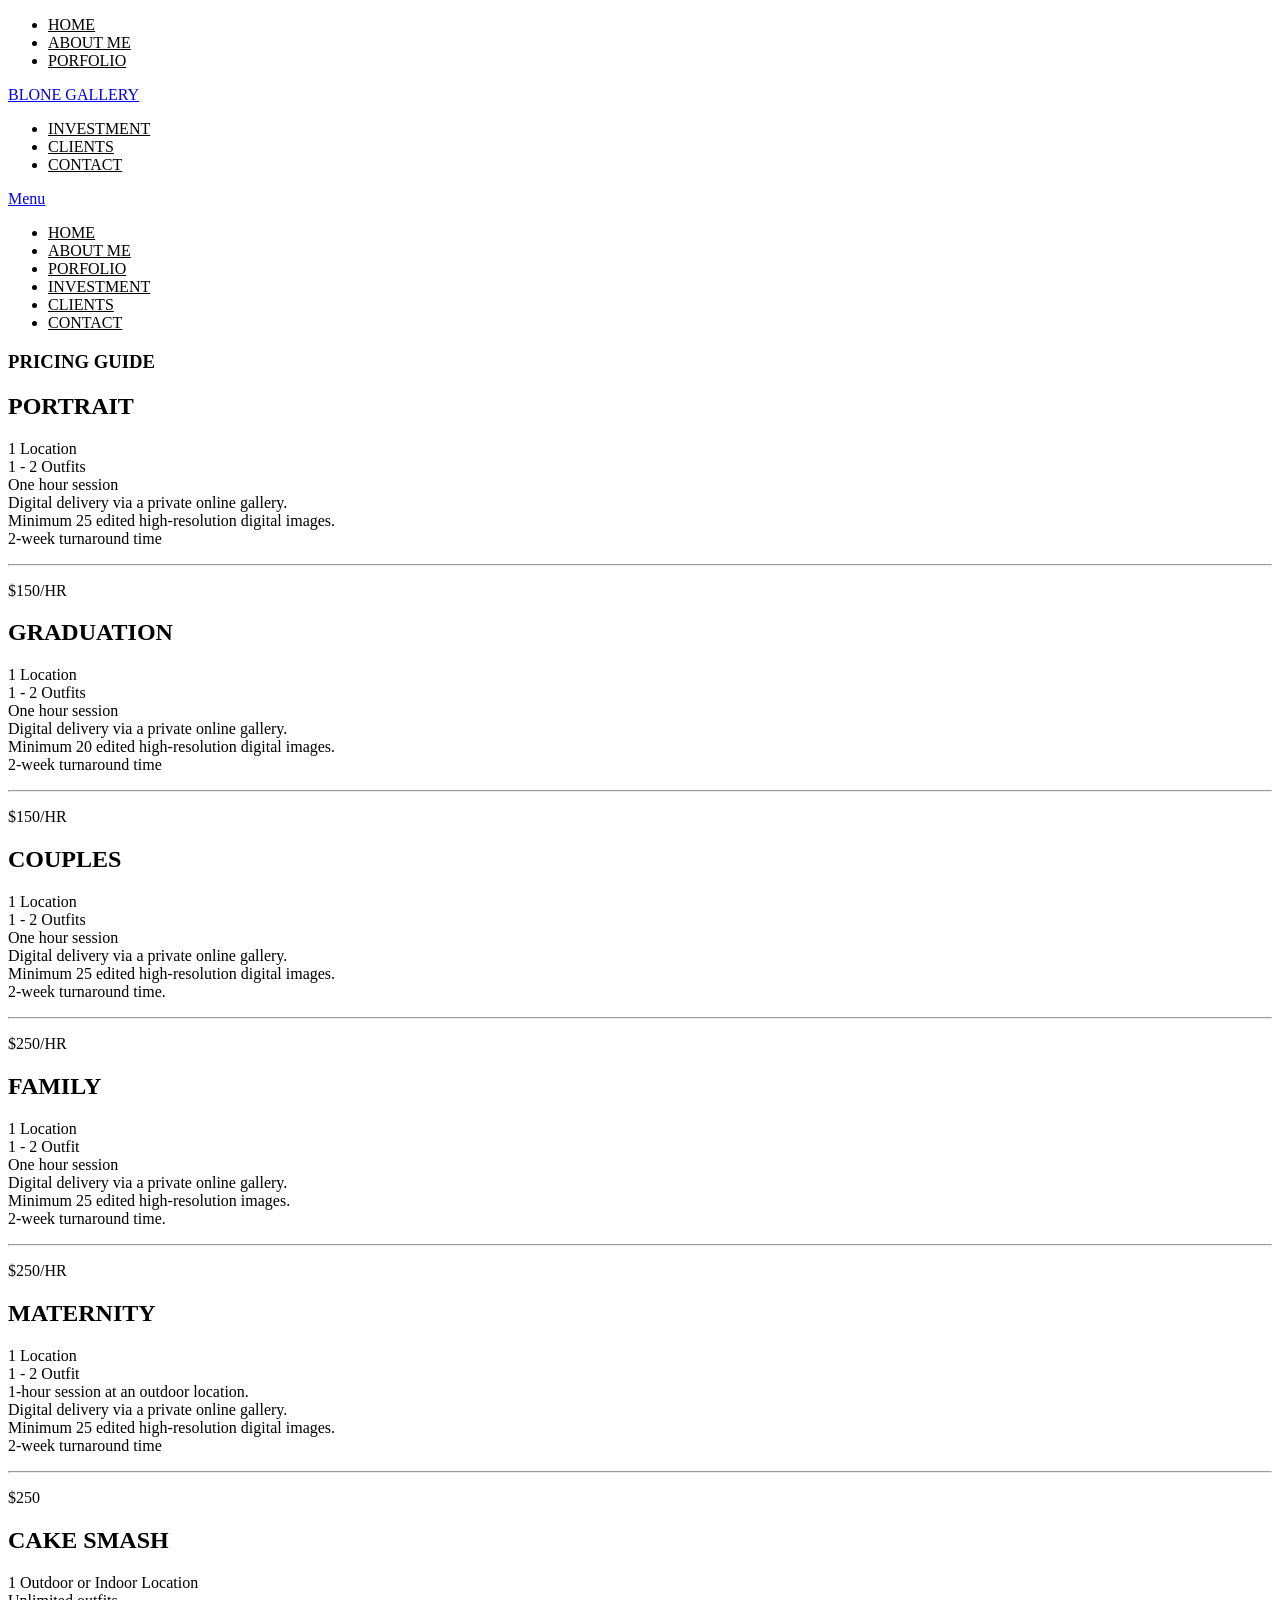
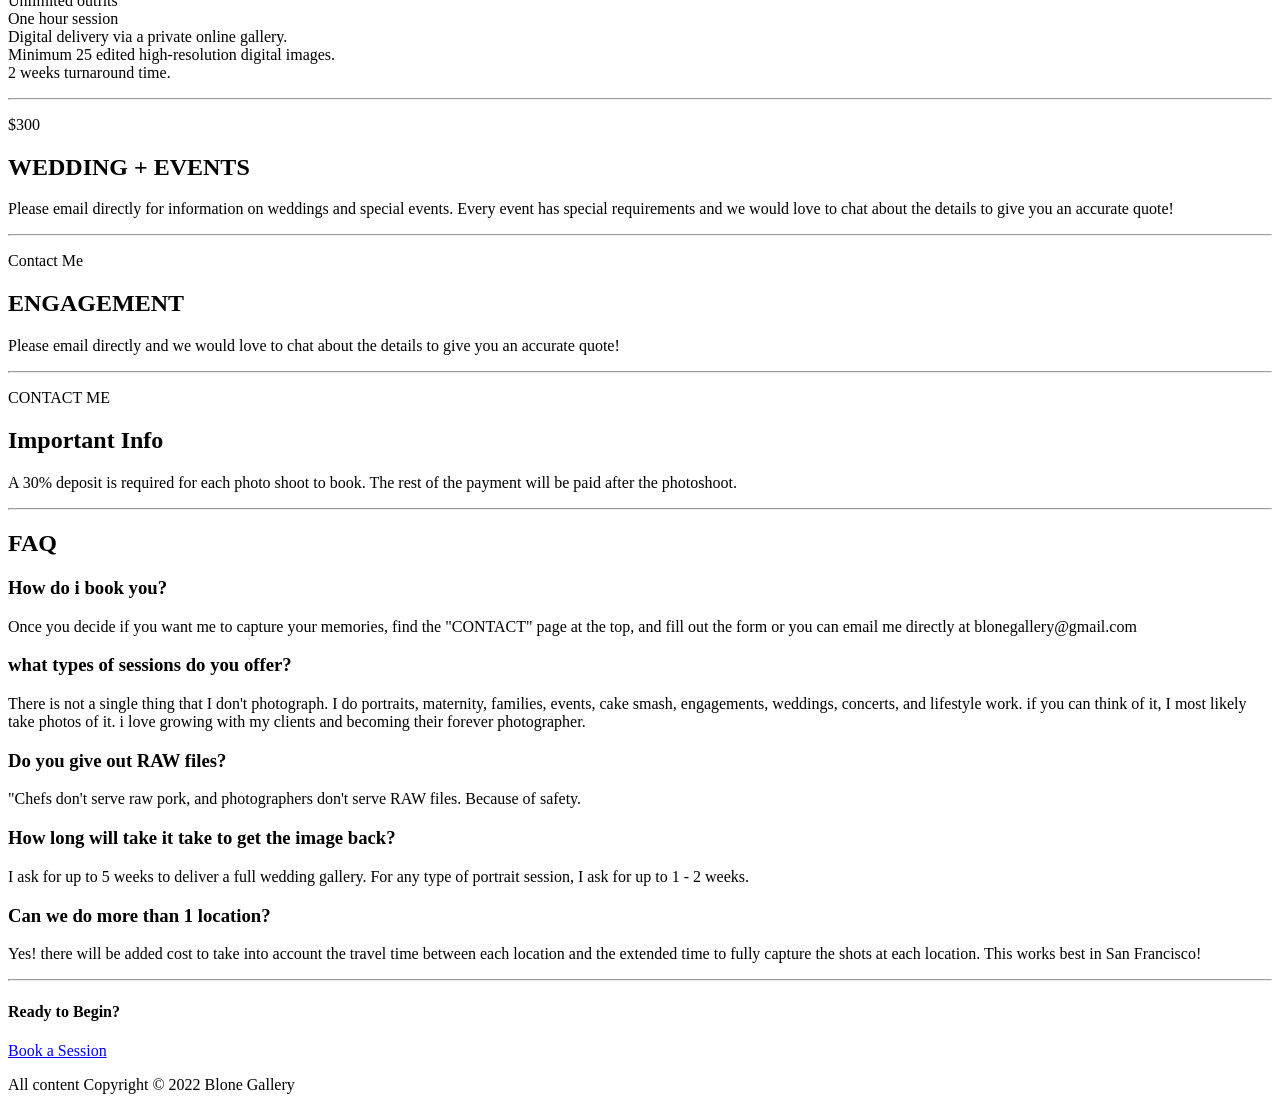
<file: pricing12.html>
<!DOCTYPE html>
<html lang="en">
<head>
<meta name="generator" content="Pixieset" />
<meta charset="utf-8">
<meta http-equiv="X-UA-Compatible" content="IE=edge">
<meta name="viewport" content="width=device-width, initial-scale=1">
<meta name="csrf-token" content="ivOZqL5akhRdhBI3IEq1fqHLJQZQsSc64mH3Uzvh" />
<title>Investment - Blone Gallery</title>
<link rel="canonical" href="https://www.blonegallery.com/investment/" />
<meta property="og:site_name" content="Blone Gallery" />
<meta property="og:title" content="Investment - Blone Gallery" />
<meta property="og:url" content="https://www.blonegallery.com/investment/" />
<meta property="og:type" content="website" />
<meta property="og:image" content="https://images-pw.pixieset.com/elementfield/813293171/_DSC9825-4b93a289.jpg" />
<meta property="og:image:width" content="4000" />
<meta property="og:image:height" content="6000" />
<meta itemprop="name" content="Investment - Blone Gallery" />
<meta itemprop="url" content="https://www.blonegallery.com/investment/" />
<meta itemprop="thumbnailUrl" content="https://images-pw.pixieset.com/elementfield/813293171/_DSC9825-4b93a289.jpg" />
<meta name="twitter:title" content="Investment - Blone Gallery" />
<meta name="twitter:image" content="https://images-pw.pixieset.com/elementfield/813293171/_DSC9825-4b93a289.jpg" />
<meta name="twitter:url" content="https://www.blonegallery.com/investment/" />
<meta name="twitter:card" content="summary" />
<meta name="description" content="" />
<script>
		;window.NREUM||(NREUM={});NREUM.init={privacy:{cookies_enabled:false}};
		window.NREUM||(NREUM={}),__nr_require=function(t,e,n){function r(n){if(!e[n]){var i=e[n]={exports:{}};t[n][0].call(i.exports,function(e){var i=t[n][1][e];return r(i||e)},i,i.exports)}return e[n].exports}if("function"==typeof __nr_require)return __nr_require;for(var i=0;i<n.length;i++)r(n[i]);return r}({1:[function(t,e,n){function r(t){try{c.console&&console.log(t)}catch(e){}}var i,o=t("ee"),a=t(24),c={};try{i=localStorage.getItem("__nr_flags").split(","),console&&"function"==typeof console.log&&(c.console=!0,i.indexOf("dev")!==-1&&(c.dev=!0),i.indexOf("nr_dev")!==-1&&(c.nrDev=!0))}catch(s){}c.nrDev&&o.on("internal-error",function(t){r(t.stack)}),c.dev&&o.on("fn-err",function(t,e,n){r(n.stack)}),c.dev&&(r("NR AGENT IN DEVELOPMENT MODE"),r("flags: "+a(c,function(t,e){return t}).join(", ")))},{}],2:[function(t,e,n){function r(t,e,n,r,c){try{p?p-=1:i(c||new UncaughtException(t,e,n),!0)}catch(f){try{o("ierr",[f,s.now(),!0])}catch(d){}}return"function"==typeof u&&u.apply(this,a(arguments))}function UncaughtException(t,e,n){this.message=t||"Uncaught error with no additional information",this.sourceURL=e,this.line=n}function i(t,e){var n=e?null:s.now();o("err",[t,n])}var o=t("handle"),a=t(25),c=t("ee"),s=t("loader"),f=t("gos"),u=window.onerror,d=!1,l="nr@seenError",p=0;s.features.err=!0,t(1),window.onerror=r;try{throw new Error}catch(h){"stack"in h&&(t(9),t(8),"addEventListener"in window&&t(5),s.xhrWrappable&&t(10),d=!0)}c.on("fn-start",function(t,e,n){d&&(p+=1)}),c.on("fn-err",function(t,e,n){d&&!n[l]&&(f(n,l,function(){return!0}),this.thrown=!0,i(n))}),c.on("fn-end",function(){d&&!this.thrown&&p>0&&(p-=1)}),c.on("internal-error",function(t){o("ierr",[t,s.now(),!0])})},{}],3:[function(t,e,n){t("loader").features.ins=!0},{}],4:[function(t,e,n){function r(t){}if(window.performance&&window.performance.timing&&window.performance.getEntriesByType){var i=t("ee"),o=t("handle"),a=t(9),c=t(8),s="learResourceTimings",f="addEventListener",u="resourcetimingbufferfull",d="bstResource",l="resource",p="-start",h="-end",m="fn"+p,w="fn"+h,v="bstTimer",g="pushState",y=t("loader");y.features.stn=!0,t(7),"addEventListener"in window&&t(5);var x=NREUM.o.EV;i.on(m,function(t,e){var n=t[0];n instanceof x&&(this.bstStart=y.now())}),i.on(w,function(t,e){var n=t[0];n instanceof x&&o("bst",[n,e,this.bstStart,y.now()])}),a.on(m,function(t,e,n){this.bstStart=y.now(),this.bstType=n}),a.on(w,function(t,e){o(v,[e,this.bstStart,y.now(),this.bstType])}),c.on(m,function(){this.bstStart=y.now()}),c.on(w,function(t,e){o(v,[e,this.bstStart,y.now(),"requestAnimationFrame"])}),i.on(g+p,function(t){this.time=y.now(),this.startPath=location.pathname+location.hash}),i.on(g+h,function(t){o("bstHist",[location.pathname+location.hash,this.startPath,this.time])}),f in window.performance&&(window.performance["c"+s]?window.performance[f](u,function(t){o(d,[window.performance.getEntriesByType(l)]),window.performance["c"+s]()},!1):window.performance[f]("webkit"+u,function(t){o(d,[window.performance.getEntriesByType(l)]),window.performance["webkitC"+s]()},!1)),document[f]("scroll",r,{passive:!0}),document[f]("keypress",r,!1),document[f]("click",r,!1)}},{}],5:[function(t,e,n){function r(t){for(var e=t;e&&!e.hasOwnProperty(u);)e=Object.getPrototypeOf(e);e&&i(e)}function i(t){c.inPlace(t,[u,d],"-",o)}function o(t,e){return t[1]}var a=t("ee").get("events"),c=t("wrap-function")(a,!0),s=t("gos"),f=XMLHttpRequest,u="addEventListener",d="removeEventListener";e.exports=a,"getPrototypeOf"in Object?(r(document),r(window),r(f.prototype)):f.prototype.hasOwnProperty(u)&&(i(window),i(f.prototype)),a.on(u+"-start",function(t,e){var n=t[1],r=s(n,"nr@wrapped",function(){function t(){if("function"==typeof n.handleEvent)return n.handleEvent.apply(n,arguments)}var e={object:t,"function":n}[typeof n];return e?c(e,"fn-",null,e.name||"anonymous"):n});this.wrapped=t[1]=r}),a.on(d+"-start",function(t){t[1]=this.wrapped||t[1]})},{}],6:[function(t,e,n){function r(t,e,n){var r=t[e];"function"==typeof r&&(t[e]=function(){var t=o(arguments),e={};i.emit(n+"before-start",[t],e);var a;e[m]&&e[m].dt&&(a=e[m].dt);var c=r.apply(this,t);return i.emit(n+"start",[t,a],c),c.then(function(t){return i.emit(n+"end",[null,t],c),t},function(t){throw i.emit(n+"end",[t],c),t})})}var i=t("ee").get("fetch"),o=t(25),a=t(24);e.exports=i;var c=window,s="fetch-",f=s+"body-",u=["arrayBuffer","blob","json","text","formData"],d=c.Request,l=c.Response,p=c.fetch,h="prototype",m="nr@context";d&&l&&p&&(a(u,function(t,e){r(d[h],e,f),r(l[h],e,f)}),r(c,"fetch",s),i.on(s+"end",function(t,e){var n=this;if(e){var r=e.headers.get("content-length");null!==r&&(n.rxSize=r),i.emit(s+"done",[null,e],n)}else i.emit(s+"done",[t],n)}))},{}],7:[function(t,e,n){var r=t("ee").get("history"),i=t("wrap-function")(r);e.exports=r;var o=window.history&&window.history.constructor&&window.history.constructor.prototype,a=window.history;o&&o.pushState&&o.replaceState&&(a=o),i.inPlace(a,["pushState","replaceState"],"-")},{}],8:[function(t,e,n){var r=t("ee").get("raf"),i=t("wrap-function")(r),o="equestAnimationFrame";e.exports=r,i.inPlace(window,["r"+o,"mozR"+o,"webkitR"+o,"msR"+o],"raf-"),r.on("raf-start",function(t){t[0]=i(t[0],"fn-")})},{}],9:[function(t,e,n){function r(t,e,n){t[0]=a(t[0],"fn-",null,n)}function i(t,e,n){this.method=n,this.timerDuration=isNaN(t[1])?0:+t[1],t[0]=a(t[0],"fn-",this,n)}var o=t("ee").get("timer"),a=t("wrap-function")(o),c="setTimeout",s="setInterval",f="clearTimeout",u="-start",d="-";e.exports=o,a.inPlace(window,[c,"setImmediate"],c+d),a.inPlace(window,[s],s+d),a.inPlace(window,[f,"clearImmediate"],f+d),o.on(s+u,r),o.on(c+u,i)},{}],10:[function(t,e,n){function r(t,e){d.inPlace(e,["onreadystatechange"],"fn-",c)}function i(){var t=this,e=u.context(t);t.readyState>3&&!e.resolved&&(e.resolved=!0,u.emit("xhr-resolved",[],t)),d.inPlace(t,g,"fn-",c)}function o(t){y.push(t),h&&(b?b.then(a):w?w(a):(E=-E,R.data=E))}function a(){for(var t=0;t<y.length;t++)r([],y[t]);y.length&&(y=[])}function c(t,e){return e}function s(t,e){for(var n in t)e[n]=t[n];return e}t(5);var f=t("ee"),u=f.get("xhr"),d=t("wrap-function")(u),l=NREUM.o,p=l.XHR,h=l.MO,m=l.PR,w=l.SI,v="readystatechange",g=["onload","onerror","onabort","onloadstart","onloadend","onprogress","ontimeout"],y=[];e.exports=u;var x=window.XMLHttpRequest=function(t){var e=new p(t);try{u.emit("new-xhr",[e],e),e.addEventListener(v,i,!1)}catch(n){try{u.emit("internal-error",[n])}catch(r){}}return e};if(s(p,x),x.prototype=p.prototype,d.inPlace(x.prototype,["open","send"],"-xhr-",c),u.on("send-xhr-start",function(t,e){r(t,e),o(e)}),u.on("open-xhr-start",r),h){var b=m&&m.resolve();if(!w&&!m){var E=1,R=document.createTextNode(E);new h(a).observe(R,{characterData:!0})}}else f.on("fn-end",function(t){t[0]&&t[0].type===v||a()})},{}],11:[function(t,e,n){function r(t){if(!c(t))return null;var e=window.NREUM;if(!e.loader_config)return null;var n=(e.loader_config.accountID||"").toString()||null,r=(e.loader_config.agentID||"").toString()||null,f=(e.loader_config.trustKey||"").toString()||null;if(!n||!r)return null;var h=p.generateSpanId(),m=p.generateTraceId(),w=Date.now(),v={spanId:h,traceId:m,timestamp:w};return(t.sameOrigin||s(t)&&l())&&(v.traceContextParentHeader=i(h,m),v.traceContextStateHeader=o(h,w,n,r,f)),(t.sameOrigin&&!u()||!t.sameOrigin&&s(t)&&d())&&(v.newrelicHeader=a(h,m,w,n,r,f)),v}function i(t,e){return"00-"+e+"-"+t+"-01"}function o(t,e,n,r,i){var o=0,a="",c=1,s="",f="";return i+"@nr="+o+"-"+c+"-"+n+"-"+r+"-"+t+"-"+a+"-"+s+"-"+f+"-"+e}function a(t,e,n,r,i,o){var a="btoa"in window&&"function"==typeof window.btoa;if(!a)return null;var c={v:[0,1],d:{ty:"Browser",ac:r,ap:i,id:t,tr:e,ti:n}};return o&&r!==o&&(c.d.tk=o),btoa(JSON.stringify(c))}function c(t){return f()&&s(t)}function s(t){var e=!1,n={};if("init"in NREUM&&"distributed_tracing"in NREUM.init&&(n=NREUM.init.distributed_tracing),t.sameOrigin)e=!0;else if(n.allowed_origins instanceof Array)for(var r=0;r<n.allowed_origins.length;r++){var i=h(n.allowed_origins[r]);if(t.hostname===i.hostname&&t.protocol===i.protocol&&t.port===i.port){e=!0;break}}return e}function f(){return"init"in NREUM&&"distributed_tracing"in NREUM.init&&!!NREUM.init.distributed_tracing.enabled}function u(){return"init"in NREUM&&"distributed_tracing"in NREUM.init&&!!NREUM.init.distributed_tracing.exclude_newrelic_header}function d(){return"init"in NREUM&&"distributed_tracing"in NREUM.init&&NREUM.init.distributed_tracing.cors_use_newrelic_header!==!1}function l(){return"init"in NREUM&&"distributed_tracing"in NREUM.init&&!!NREUM.init.distributed_tracing.cors_use_tracecontext_headers}var p=t(21),h=t(13);e.exports={generateTracePayload:r,shouldGenerateTrace:c}},{}],12:[function(t,e,n){function r(t){var e=this.params,n=this.metrics;if(!this.ended){this.ended=!0;for(var r=0;r<l;r++)t.removeEventListener(d[r],this.listener,!1);e.aborted||(n.duration=a.now()-this.startTime,this.loadCaptureCalled||4!==t.readyState?null==e.status&&(e.status=0):o(this,t),n.cbTime=this.cbTime,u.emit("xhr-done",[t],t),c("xhr",[e,n,this.startTime]))}}function i(t,e){var n=s(e),r=t.params;r.host=n.hostname+":"+n.port,r.pathname=n.pathname,t.parsedOrigin=s(e),t.sameOrigin=t.parsedOrigin.sameOrigin}function o(t,e){t.params.status=e.status;var n=w(e,t.lastSize);if(n&&(t.metrics.rxSize=n),t.sameOrigin){var r=e.getResponseHeader("X-NewRelic-App-Data");r&&(t.params.cat=r.split(", ").pop())}t.loadCaptureCalled=!0}var a=t("loader");if(a.xhrWrappable){var c=t("handle"),s=t(13),f=t(11).generateTracePayload,u=t("ee"),d=["load","error","abort","timeout"],l=d.length,p=t("id"),h=t(17),m=t(16),w=t(14),v=window.XMLHttpRequest;a.features.xhr=!0,t(10),t(6),u.on("new-xhr",function(t){var e=this;e.totalCbs=0,e.called=0,e.cbTime=0,e.end=r,e.ended=!1,e.xhrGuids={},e.lastSize=null,e.loadCaptureCalled=!1,t.addEventListener("load",function(n){o(e,t)},!1),h&&(h>34||h<10)||window.opera||t.addEventListener("progress",function(t){e.lastSize=t.loaded},!1)}),u.on("open-xhr-start",function(t){this.params={method:t[0]},i(this,t[1]),this.metrics={}}),u.on("open-xhr-end",function(t,e){"loader_config"in NREUM&&"xpid"in NREUM.loader_config&&this.sameOrigin&&e.setRequestHeader("X-NewRelic-ID",NREUM.loader_config.xpid);var n=f(this.parsedOrigin);if(n){var r=!1;n.newrelicHeader&&(e.setRequestHeader("newrelic",n.newrelicHeader),r=!0),n.traceContextParentHeader&&(e.setRequestHeader("traceparent",n.traceContextParentHeader),n.traceContextStateHeader&&e.setRequestHeader("tracestate",n.traceContextStateHeader),r=!0),r&&(this.dt=n)}}),u.on("send-xhr-start",function(t,e){var n=this.metrics,r=t[0],i=this;if(n&&r){var o=m(r);o&&(n.txSize=o)}this.startTime=a.now(),this.listener=function(t){try{"abort"!==t.type||i.loadCaptureCalled||(i.params.aborted=!0),("load"!==t.type||i.called===i.totalCbs&&(i.onloadCalled||"function"!=typeof e.onload))&&i.end(e)}catch(n){try{u.emit("internal-error",[n])}catch(r){}}};for(var c=0;c<l;c++)e.addEventListener(d[c],this.listener,!1)}),u.on("xhr-cb-time",function(t,e,n){this.cbTime+=t,e?this.onloadCalled=!0:this.called+=1,this.called!==this.totalCbs||!this.onloadCalled&&"function"==typeof n.onload||this.end(n)}),u.on("xhr-load-added",function(t,e){var n=""+p(t)+!!e;this.xhrGuids&&!this.xhrGuids[n]&&(this.xhrGuids[n]=!0,this.totalCbs+=1)}),u.on("xhr-load-removed",function(t,e){var n=""+p(t)+!!e;this.xhrGuids&&this.xhrGuids[n]&&(delete this.xhrGuids[n],this.totalCbs-=1)}),u.on("addEventListener-end",function(t,e){e instanceof v&&"load"===t[0]&&u.emit("xhr-load-added",[t[1],t[2]],e)}),u.on("removeEventListener-end",function(t,e){e instanceof v&&"load"===t[0]&&u.emit("xhr-load-removed",[t[1],t[2]],e)}),u.on("fn-start",function(t,e,n){e instanceof v&&("onload"===n&&(this.onload=!0),("load"===(t[0]&&t[0].type)||this.onload)&&(this.xhrCbStart=a.now()))}),u.on("fn-end",function(t,e){this.xhrCbStart&&u.emit("xhr-cb-time",[a.now()-this.xhrCbStart,this.onload,e],e)}),u.on("fetch-before-start",function(t){function e(t,e){var n=!1;return e.newrelicHeader&&(t.set("newrelic",e.newrelicHeader),n=!0),e.traceContextParentHeader&&(t.set("traceparent",e.traceContextParentHeader),e.traceContextStateHeader&&t.set("tracestate",e.traceContextStateHeader),n=!0),n}var n,r=t[1]||{};"string"==typeof t[0]?n=t[0]:t[0]&&t[0].url?n=t[0].url:window.URL&&t[0]&&t[0]instanceof URL&&(n=t[0].href),n&&(this.parsedOrigin=s(n),this.sameOrigin=this.parsedOrigin.sameOrigin);var i=f(this.parsedOrigin);if(i&&(i.newrelicHeader||i.traceContextParentHeader))if("string"==typeof t[0]||window.URL&&t[0]&&t[0]instanceof URL){var o={};for(var a in r)o[a]=r[a];o.headers=new Headers(r.headers||{}),e(o.headers,i)&&(this.dt=i),t.length>1?t[1]=o:t.push(o)}else t[0]&&t[0].headers&&e(t[0].headers,i)&&(this.dt=i)})}},{}],13:[function(t,e,n){var r={};e.exports=function(t){if(t in r)return r[t];var e=document.createElement("a"),n=window.location,i={};e.href=t,i.port=e.port;var o=e.href.split("://");!i.port&&o[1]&&(i.port=o[1].split("/")[0].split("@").pop().split(":")[1]),i.port&&"0"!==i.port||(i.port="https"===o[0]?"443":"80"),i.hostname=e.hostname||n.hostname,i.pathname=e.pathname,i.protocol=o[0],"/"!==i.pathname.charAt(0)&&(i.pathname="/"+i.pathname);var a=!e.protocol||":"===e.protocol||e.protocol===n.protocol,c=e.hostname===document.domain&&e.port===n.port;return i.sameOrigin=a&&(!e.hostname||c),"/"===i.pathname&&(r[t]=i),i}},{}],14:[function(t,e,n){function r(t,e){var n=t.responseType;return"json"===n&&null!==e?e:"arraybuffer"===n||"blob"===n||"json"===n?i(t.response):"text"===n||""===n||void 0===n?i(t.responseText):void 0}var i=t(16);e.exports=r},{}],15:[function(t,e,n){function r(){}function i(t,e,n){return function(){return o(t,[f.now()].concat(c(arguments)),e?null:this,n),e?void 0:this}}var o=t("handle"),a=t(24),c=t(25),s=t("ee").get("tracer"),f=t("loader"),u=NREUM;"undefined"==typeof window.newrelic&&(newrelic=u);var d=["setPageViewName","setCustomAttribute","setErrorHandler","finished","addToTrace","inlineHit","addRelease"],l="api-",p=l+"ixn-";a(d,function(t,e){u[e]=i(l+e,!0,"api")}),u.addPageAction=i(l+"addPageAction",!0),u.setCurrentRouteName=i(l+"routeName",!0),e.exports=newrelic,u.interaction=function(){return(new r).get()};var h=r.prototype={createTracer:function(t,e){var n={},r=this,i="function"==typeof e;return o(p+"tracer",[f.now(),t,n],r),function(){if(s.emit((i?"":"no-")+"fn-start",[f.now(),r,i],n),i)try{return e.apply(this,arguments)}catch(t){throw s.emit("fn-err",[arguments,this,t],n),t}finally{s.emit("fn-end",[f.now()],n)}}}};a("actionText,setName,setAttribute,save,ignore,onEnd,getContext,end,get".split(","),function(t,e){h[e]=i(p+e)}),newrelic.noticeError=function(t,e){"string"==typeof t&&(t=new Error(t)),o("err",[t,f.now(),!1,e])}},{}],16:[function(t,e,n){e.exports=function(t){if("string"==typeof t&&t.length)return t.length;if("object"==typeof t){if("undefined"!=typeof ArrayBuffer&&t instanceof ArrayBuffer&&t.byteLength)return t.byteLength;if("undefined"!=typeof Blob&&t instanceof Blob&&t.size)return t.size;if(!("undefined"!=typeof FormData&&t instanceof FormData))try{return JSON.stringify(t).length}catch(e){return}}}},{}],17:[function(t,e,n){var r=0,i=navigator.userAgent.match(/Firefox[\/\s](\d+\.\d+)/);i&&(r=+i[1]),e.exports=r},{}],18:[function(t,e,n){function r(){return c.exists&&performance.now?Math.round(performance.now()):(o=Math.max((new Date).getTime(),o))-a}function i(){return o}var o=(new Date).getTime(),a=o,c=t(26);e.exports=r,e.exports.offset=a,e.exports.getLastTimestamp=i},{}],19:[function(t,e,n){function r(t){return!(!t||!t.protocol||"file:"===t.protocol)}e.exports=r},{}],20:[function(t,e,n){function r(t,e){var n=t.getEntries();n.forEach(function(t){"first-paint"===t.name?d("timing",["fp",Math.floor(t.startTime)]):"first-contentful-paint"===t.name&&d("timing",["fcp",Math.floor(t.startTime)])})}function i(t,e){var n=t.getEntries();n.length>0&&d("lcp",[n[n.length-1]])}function o(t){t.getEntries().forEach(function(t){t.hadRecentInput||d("cls",[t])})}function a(t){if(t instanceof h&&!w){var e=Math.round(t.timeStamp),n={type:t.type};e<=l.now()?n.fid=l.now()-e:e>l.offset&&e<=Date.now()?(e-=l.offset,n.fid=l.now()-e):e=l.now(),w=!0,d("timing",["fi",e,n])}}function c(t){d("pageHide",[l.now(),t])}if(!("init"in NREUM&&"page_view_timing"in NREUM.init&&"enabled"in NREUM.init.page_view_timing&&NREUM.init.page_view_timing.enabled===!1)){var s,f,u,d=t("handle"),l=t("loader"),p=t(23),h=NREUM.o.EV;if("PerformanceObserver"in window&&"function"==typeof window.PerformanceObserver){s=new PerformanceObserver(r);try{s.observe({entryTypes:["paint"]})}catch(m){}f=new PerformanceObserver(i);try{f.observe({entryTypes:["largest-contentful-paint"]})}catch(m){}u=new PerformanceObserver(o);try{u.observe({type:"layout-shift",buffered:!0})}catch(m){}}if("addEventListener"in document){var w=!1,v=["click","keydown","mousedown","pointerdown","touchstart"];v.forEach(function(t){document.addEventListener(t,a,!1)})}p(c)}},{}],21:[function(t,e,n){function r(){function t(){return e?15&e[n++]:16*Math.random()|0}var e=null,n=0,r=window.crypto||window.msCrypto;r&&r.getRandomValues&&(e=r.getRandomValues(new Uint8Array(31)));for(var i,o="xxxxxxxx-xxxx-4xxx-yxxx-xxxxxxxxxxxx",a="",c=0;c<o.length;c++)i=o[c],"x"===i?a+=t().toString(16):"y"===i?(i=3&t()|8,a+=i.toString(16)):a+=i;return a}function i(){return a(16)}function o(){return a(32)}function a(t){function e(){return n?15&n[r++]:16*Math.random()|0}var n=null,r=0,i=window.crypto||window.msCrypto;i&&i.getRandomValues&&Uint8Array&&(n=i.getRandomValues(new Uint8Array(31)));for(var o=[],a=0;a<t;a++)o.push(e().toString(16));return o.join("")}e.exports={generateUuid:r,generateSpanId:i,generateTraceId:o}},{}],22:[function(t,e,n){function r(t,e){if(!i)return!1;if(t!==i)return!1;if(!e)return!0;if(!o)return!1;for(var n=o.split("."),r=e.split("."),a=0;a<r.length;a++)if(r[a]!==n[a])return!1;return!0}var i=null,o=null,a=/Version\/(\S+)\s+Safari/;if(navigator.userAgent){var c=navigator.userAgent,s=c.match(a);s&&c.indexOf("Chrome")===-1&&c.indexOf("Chromium")===-1&&(i="Safari",o=s[1])}e.exports={agent:i,version:o,match:r}},{}],23:[function(t,e,n){function r(t){function e(){t(a&&document[a]?document[a]:document[i]?"hidden":"visible")}"addEventListener"in document&&o&&document.addEventListener(o,e,!1)}e.exports=r;var i,o,a;"undefined"!=typeof document.hidden?(i="hidden",o="visibilitychange",a="visibilityState"):"undefined"!=typeof document.msHidden?(i="msHidden",o="msvisibilitychange"):"undefined"!=typeof document.webkitHidden&&(i="webkitHidden",o="webkitvisibilitychange",a="webkitVisibilityState")},{}],24:[function(t,e,n){function r(t,e){var n=[],r="",o=0;for(r in t)i.call(t,r)&&(n[o]=e(r,t[r]),o+=1);return n}var i=Object.prototype.hasOwnProperty;e.exports=r},{}],25:[function(t,e,n){function r(t,e,n){e||(e=0),"undefined"==typeof n&&(n=t?t.length:0);for(var r=-1,i=n-e||0,o=Array(i<0?0:i);++r<i;)o[r]=t[e+r];return o}e.exports=r},{}],26:[function(t,e,n){e.exports={exists:"undefined"!=typeof window.performance&&window.performance.timing&&"undefined"!=typeof window.performance.timing.navigationStart}},{}],ee:[function(t,e,n){function r(){}function i(t){function e(t){return t&&t instanceof r?t:t?f(t,s,a):a()}function n(n,r,i,o,a){if(a!==!1&&(a=!0),!p.aborted||o){t&&a&&t(n,r,i);for(var c=e(i),s=m(n),f=s.length,u=0;u<f;u++)s[u].apply(c,r);var l=d[y[n]];return l&&l.push([x,n,r,c]),c}}function o(t,e){g[t]=m(t).concat(e)}function h(t,e){var n=g[t];if(n)for(var r=0;r<n.length;r++)n[r]===e&&n.splice(r,1)}function m(t){return g[t]||[]}function w(t){return l[t]=l[t]||i(n)}function v(t,e){u(t,function(t,n){e=e||"feature",y[n]=e,e in d||(d[e]=[])})}var g={},y={},x={on:o,addEventListener:o,removeEventListener:h,emit:n,get:w,listeners:m,context:e,buffer:v,abort:c,aborted:!1};return x}function o(t){return f(t,s,a)}function a(){return new r}function c(){(d.api||d.feature)&&(p.aborted=!0,d=p.backlog={})}var s="nr@context",f=t("gos"),u=t(24),d={},l={},p=e.exports=i();e.exports.getOrSetContext=o,p.backlog=d},{}],gos:[function(t,e,n){function r(t,e,n){if(i.call(t,e))return t[e];var r=n();if(Object.defineProperty&&Object.keys)try{return Object.defineProperty(t,e,{value:r,writable:!0,enumerable:!1}),r}catch(o){}return t[e]=r,r}var i=Object.prototype.hasOwnProperty;e.exports=r},{}],handle:[function(t,e,n){function r(t,e,n,r){i.buffer([t],r),i.emit(t,e,n)}var i=t("ee").get("handle");e.exports=r,r.ee=i},{}],id:[function(t,e,n){function r(t){var e=typeof t;return!t||"object"!==e&&"function"!==e?-1:t===window?0:a(t,o,function(){return i++})}var i=1,o="nr@id",a=t("gos");e.exports=r},{}],loader:[function(t,e,n){function r(){if(!E++){var t=b.info=NREUM.info,e=p.getElementsByTagName("script")[0];if(setTimeout(f.abort,3e4),!(t&&t.licenseKey&&t.applicationID&&e))return f.abort();s(y,function(e,n){t[e]||(t[e]=n)});var n=a();c("mark",["onload",n+b.offset],null,"api"),c("timing",["load",n]);var r=p.createElement("script");r.src="https://"+t.agent,e.parentNode.insertBefore(r,e)}}function i(){"complete"===p.readyState&&o()}function o(){c("mark",["domContent",a()+b.offset],null,"api")}var a=t(18),c=t("handle"),s=t(24),f=t("ee"),u=t(22),d=t(19),l=window,p=l.document,h="addEventListener",m="attachEvent",w=l.XMLHttpRequest,v=w&&w.prototype;if(d(l.location)){NREUM.o={ST:setTimeout,SI:l.setImmediate,CT:clearTimeout,XHR:w,REQ:l.Request,EV:l.Event,PR:l.Promise,MO:l.MutationObserver};var g=""+location,y={beacon:"bam.nr-data.net",errorBeacon:"bam.nr-data.net",agent:"js-agent.newrelic.com/nr-1208.min.js"},x=w&&v&&v[h]&&!/CriOS/.test(navigator.userAgent),b=e.exports={offset:a.getLastTimestamp(),now:a,origin:g,features:{},xhrWrappable:x,userAgent:u};t(15),t(20),p[h]?(p[h]("DOMContentLoaded",o,!1),l[h]("load",r,!1)):(p[m]("onreadystatechange",i),l[m]("onload",r)),c("mark",["firstbyte",a.getLastTimestamp()],null,"api");var E=0}},{}],"wrap-function":[function(t,e,n){function r(t,e){function n(e,n,r,s,f){function nrWrapper(){var o,a,u,l;try{a=this,o=d(arguments),u="function"==typeof r?r(o,a):r||{}}catch(p){i([p,"",[o,a,s],u],t)}c(n+"start",[o,a,s],u,f);try{return l=e.apply(a,o)}catch(h){throw c(n+"err",[o,a,h],u,f),h}finally{c(n+"end",[o,a,l],u,f)}}return a(e)?e:(n||(n=""),nrWrapper[l]=e,o(e,nrWrapper,t),nrWrapper)}function r(t,e,r,i,o){r||(r="");var c,s,f,u="-"===r.charAt(0);for(f=0;f<e.length;f++)s=e[f],c=t[s],a(c)||(t[s]=n(c,u?s+r:r,i,s,o))}function c(n,r,o,a){if(!h||e){var c=h;h=!0;try{t.emit(n,r,o,e,a)}catch(s){i([s,n,r,o],t)}h=c}}return t||(t=u),n.inPlace=r,n.flag=l,n}function i(t,e){e||(e=u);try{e.emit("internal-error",t)}catch(n){}}function o(t,e,n){if(Object.defineProperty&&Object.keys)try{var r=Object.keys(t);return r.forEach(function(n){Object.defineProperty(e,n,{get:function(){return t[n]},set:function(e){return t[n]=e,e}})}),e}catch(o){i([o],n)}for(var a in t)p.call(t,a)&&(e[a]=t[a]);return e}function a(t){return!(t&&t instanceof Function&&t.apply&&!t[l])}function c(t,e){var n=e(t);return n[l]=t,o(t,n,u),n}function s(t,e,n){var r=t[e];t[e]=c(r,n)}function f(){for(var t=arguments.length,e=new Array(t),n=0;n<t;++n)e[n]=arguments[n];return e}var u=t("ee"),d=t(25),l="nr@original",p=Object.prototype.hasOwnProperty,h=!1;e.exports=r,e.exports.wrapFunction=c,e.exports.wrapInPlace=s,e.exports.argsToArray=f},{}]},{},["loader",2,12,4,3]);
		;NREUM.loader_config={accountID:"402373",trustKey:"402373",agentID:"588868219",licenseKey:"2131890c87",applicationID:"588868219"}
		;NREUM.info={beacon:"bam-cell.nr-data.net",errorBeacon:"bam-cell.nr-data.net",licenseKey:"2131890c87",applicationID:"588868219",sa:1}
	</script>
<style class="js-dom-cleanup">
		a,
		.dropdown-menu {
			-webkit-transition: none !important;
			-moz-transition: none !important;
			-ms-transition: none !important;
			-o-transition: none !important;
			transition: none !important;
		}
	</style>
<style>
	
</style>
<style>
			@font-face {
	font-family: "Open Sans";
	font-weight: 300;
	font-style: normal;
	src: url(//assets-pw.pixieset.com/gf/opensans/n3.woff2) format("woff2"), url(//assets-pw.pixieset.com/gf/opensans/n3.woff) format("woff");
}
@font-face {
	font-family: "Open Sans";
	font-weight: 300;
	font-style: italic;
	src: url(//assets-pw.pixieset.com/gf/opensans/i3.woff2) format("woff2"), url(//assets-pw.pixieset.com/gf/opensans/i3.woff) format("woff");
}
@font-face {
	font-family: "Open Sans";
	font-weight: 400;
	font-style: normal;
	src: url(//assets-pw.pixieset.com/gf/opensans/n4.woff2) format("woff2"), url(//assets-pw.pixieset.com/gf/opensans/n4.woff) format("woff");
}
@font-face {
	font-family: "Open Sans";
	font-weight: 400;
	font-style: italic;
	src: url(//assets-pw.pixieset.com/gf/opensans/i4.woff2) format("woff2"), url(//assets-pw.pixieset.com/gf/opensans/i4.woff) format("woff");
}
@font-face {
	font-family: "Open Sans";
	font-weight: 600;
	font-style: normal;
	src: url(//assets-pw.pixieset.com/gf/opensans/n6.woff2) format("woff2"), url(//assets-pw.pixieset.com/gf/opensans/n6.woff) format("woff");
}
@font-face {
	font-family: "Open Sans";
	font-weight: 600;
	font-style: italic;
	src: url(//assets-pw.pixieset.com/gf/opensans/i6.woff2) format("woff2"), url(//assets-pw.pixieset.com/gf/opensans/i6.woff) format("woff");
}
@font-face {
	font-family: "Open Sans";
	font-weight: 700;
	font-style: normal;
	src: url(//assets-pw.pixieset.com/gf/opensans/n7.woff2) format("woff2"), url(//assets-pw.pixieset.com/gf/opensans/n7.woff) format("woff");
}
@font-face {
	font-family: "Open Sans";
	font-weight: 700;
	font-style: italic;
	src: url(//assets-pw.pixieset.com/gf/opensans/i7.woff2) format("woff2"), url(//assets-pw.pixieset.com/gf/opensans/i7.woff) format("woff");
}
@font-face {
	font-family: "Open Sans";
	font-weight: 800;
	font-style: normal;
	src: url(//assets-pw.pixieset.com/gf/opensans/n8.woff2) format("woff2"), url(//assets-pw.pixieset.com/gf/opensans/n8.woff) format("woff");
}
@font-face {
	font-family: "Open Sans";
	font-weight: 800;
	font-style: italic;
	src: url(//assets-pw.pixieset.com/gf/opensans/i8.woff2) format("woff2"), url(//assets-pw.pixieset.com/gf/opensans/i8.woff) format("woff");
}
@font-face {
	font-family: "Raleway";
	font-weight: 100;
	font-style: normal;
	src: url(//assets-pw.pixieset.com/gf/raleway/n1.woff2) format("woff2"), url(//assets-pw.pixieset.com/gf/raleway/n1.woff) format("woff");
}
@font-face {
	font-family: "Raleway";
	font-weight: 100;
	font-style: italic;
	src: url(//assets-pw.pixieset.com/gf/raleway/i1.woff2) format("woff2"), url(//assets-pw.pixieset.com/gf/raleway/i1.woff) format("woff");
}
@font-face {
	font-family: "Raleway";
	font-weight: 200;
	font-style: normal;
	src: url(//assets-pw.pixieset.com/gf/raleway/n2.woff2) format("woff2"), url(//assets-pw.pixieset.com/gf/raleway/n2.woff) format("woff");
}
@font-face {
	font-family: "Raleway";
	font-weight: 200;
	font-style: italic;
	src: url(//assets-pw.pixieset.com/gf/raleway/i2.woff2) format("woff2"), url(//assets-pw.pixieset.com/gf/raleway/i2.woff) format("woff");
}
@font-face {
	font-family: "Raleway";
	font-weight: 300;
	font-style: normal;
	src: url(//assets-pw.pixieset.com/gf/raleway/n3.woff2) format("woff2"), url(//assets-pw.pixieset.com/gf/raleway/n3.woff) format("woff");
}
@font-face {
	font-family: "Raleway";
	font-weight: 300;
	font-style: italic;
	src: url(//assets-pw.pixieset.com/gf/raleway/i3.woff2) format("woff2"), url(//assets-pw.pixieset.com/gf/raleway/i3.woff) format("woff");
}
@font-face {
	font-family: "Raleway";
	font-weight: 400;
	font-style: normal;
	src: url(//assets-pw.pixieset.com/gf/raleway/n4.woff2) format("woff2"), url(//assets-pw.pixieset.com/gf/raleway/n4.woff) format("woff");
}
@font-face {
	font-family: "Raleway";
	font-weight: 400;
	font-style: italic;
	src: url(//assets-pw.pixieset.com/gf/raleway/i4.woff2) format("woff2"), url(//assets-pw.pixieset.com/gf/raleway/i4.woff) format("woff");
}
@font-face {
	font-family: "Raleway";
	font-weight: 500;
	font-style: normal;
	src: url(//assets-pw.pixieset.com/gf/raleway/n5.woff2) format("woff2"), url(//assets-pw.pixieset.com/gf/raleway/n5.woff) format("woff");
}
@font-face {
	font-family: "Raleway";
	font-weight: 500;
	font-style: italic;
	src: url(//assets-pw.pixieset.com/gf/raleway/i5.woff2) format("woff2"), url(//assets-pw.pixieset.com/gf/raleway/i5.woff) format("woff");
}
@font-face {
	font-family: "Raleway";
	font-weight: 600;
	font-style: normal;
	src: url(//assets-pw.pixieset.com/gf/raleway/n6.woff2) format("woff2"), url(//assets-pw.pixieset.com/gf/raleway/n6.woff) format("woff");
}
@font-face {
	font-family: "Raleway";
	font-weight: 600;
	font-style: italic;
	src: url(//assets-pw.pixieset.com/gf/raleway/i6.woff2) format("woff2"), url(//assets-pw.pixieset.com/gf/raleway/i6.woff) format("woff");
}
@font-face {
	font-family: "Raleway";
	font-weight: 700;
	font-style: normal;
	src: url(//assets-pw.pixieset.com/gf/raleway/n7.woff2) format("woff2"), url(//assets-pw.pixieset.com/gf/raleway/n7.woff) format("woff");
}
@font-face {
	font-family: "Raleway";
	font-weight: 700;
	font-style: italic;
	src: url(//assets-pw.pixieset.com/gf/raleway/i7.woff2) format("woff2"), url(//assets-pw.pixieset.com/gf/raleway/i7.woff) format("woff");
}
@font-face {
	font-family: "Raleway";
	font-weight: 800;
	font-style: normal;
	src: url(//assets-pw.pixieset.com/gf/raleway/n8.woff2) format("woff2"), url(//assets-pw.pixieset.com/gf/raleway/n8.woff) format("woff");
}
@font-face {
	font-family: "Raleway";
	font-weight: 800;
	font-style: italic;
	src: url(//assets-pw.pixieset.com/gf/raleway/i8.woff2) format("woff2"), url(//assets-pw.pixieset.com/gf/raleway/i8.woff) format("woff");
}
@font-face {
	font-family: "Raleway";
	font-weight: 900;
	font-style: normal;
	src: url(//assets-pw.pixieset.com/gf/raleway/n9.woff2) format("woff2"), url(//assets-pw.pixieset.com/gf/raleway/n9.woff) format("woff");
}
@font-face {
	font-family: "Raleway";
	font-weight: 900;
	font-style: italic;
	src: url(//assets-pw.pixieset.com/gf/raleway/i9.woff2) format("woff2"), url(//assets-pw.pixieset.com/gf/raleway/i9.woff) format("woff");
}
		</style>
<link href="https://static-pw.pixieset.com/assets/client/css/themes/theme_2.css?id=a65438d22293f051f113" rel="stylesheet">
<style>
			:root {--global-block-padding:80px;--padding-scaling-xs:0.75;--padding-scaling-sm:1.00;--padding-scaling-md:1.00;--padding-scaling-lg:1.00;--max-page-width:1000px;--button-width:14px;--button-height:10px;}
		</style>
<style id="js-ac-css-variables"></style>
<style id="js-ac-css-definitions">.ca-background-w2vQDg{background-color:var(--primary-background);}.ca-title-ZgPaG2{color:var(--primary-headings);}.ca-date-zByVeN{color:var(--primary-headings);}.ca-category-JNQYYN{color:var(--primary-headings);}.ca-arrow-wgaqMg{color:var(--primary-paragraphs);}.ca-pagination-x2YOlN{color:var(--primary-paragraphs);}.ca-pagination-hover-zNV91B:hover,.ca-pagination-hover-zNV91B:active,.ca-pagination-hover-zNV91B:focus{color:var(--primary-paragraphs);}.ca-search-icon-02wajN{color:var(--primary-paragraphs);}.ca-button-42n9Rg{--local-button:var(--button-background);}.ca-button-hover-AgLK1N:hover,.ca-button-hover-AgLK1N:active,.ca-button-hover-AgLK1N:focus{--local-button-hover:var(--button-background-hover);}.ca-button-text-qB9MeB{--local-button-text:var(--button-text);}.ca-button-text-hover-pN1dzB:hover,.ca-button-text-hover-pN1dzB:active,.ca-button-text-hover-pN1dzB:focus{--local-button-text-hover:var(--button-text-hover);}.ca-search-icon-hover-JNQREg:hover,.ca-search-icon-hover-JNQREg:active,.ca-search-icon-hover-JNQREg:focus{color:var(--primary-paragraphs);}.ca-category-hover-zNVDA2:hover,.ca-category-hover-zNVDA2:active,.ca-category-hover-zNVDA2:focus{color:var(--primary-paragraphs);}.ca-input-text-AgLq72{--local-input-text:var(--primary-paragraphs);}.ca-search-outline-xgmOmB{border-color:var(--primary-details);}.ca-search-overlay-Nz9x5B{background-color:var(--primary-background);}.ca-search-overlay-icon-gjLxoB{color:var(--primary-paragraphs);}.ca-search-overlay-icon-hover-NbRbeN:hover,.ca-search-overlay-icon-hover-NbRbeN:active,.ca-search-overlay-icon-hover-NbRbeN:focus{color:var(--primary-paragraphs);}.ca-background-xgmLQN{background-color:var(--primary-background);}.ca-title-DNOpGg{color:var(--primary-headings);}.ca-date-oNzGrg{color:var(--primary-headings);}.ca-category-lgjVOg{color:var(--primary-headings);}.ca-arrow-LBKjp2{color:var(--primary-paragraphs);}.ca-pagination-RBJzlB{color:var(--primary-paragraphs);}.ca-pagination-hover-VNb70g:hover,.ca-pagination-hover-VNb70g:active,.ca-pagination-hover-VNb70g:focus{color:var(--primary-paragraphs);}.ca-search-icon-VBpmXN{color:var(--primary-paragraphs);}.ca-button-5N40GN{--local-button:var(--button-background);}.ca-button-hover-W2qOpN:hover,.ca-button-hover-W2qOpN:active,.ca-button-hover-W2qOpN:focus{--local-button-hover:var(--button-background-hover);}.ca-button-text-mgG1xB{--local-button-text:var(--button-text);}.ca-button-text-hover-MNePoB:hover,.ca-button-text-hover-MNePoB:active,.ca-button-text-hover-MNePoB:focus{--local-button-text-hover:var(--button-text-hover);}.ca-search-icon-hover-wgaPdN:hover,.ca-search-icon-hover-wgaPdN:active,.ca-search-icon-hover-wgaPdN:focus{color:var(--primary-paragraphs);}.ca-category-hover-02wemN:hover,.ca-category-hover-02wemN:active,.ca-category-hover-02wemN:focus{color:var(--primary-paragraphs);}.ca-input-text-qB9yPB{--local-input-text:var(--primary-paragraphs);}.ca-search-outline-DNO5l2{border-color:var(--primary-details);}.ca-search-overlay-icon-BK8RjN{color:var(--primary-paragraphs);}.ca-search-overlay-icon-hover-BpZbPg:hover,.ca-search-overlay-icon-hover-BpZbPg:active,.ca-search-overlay-icon-hover-BpZbPg:focus{color:var(--primary-paragraphs);}.ca-search-overlay-g3KdKg{background-color:var(--primary-background);}.ca-background-Qg5loN{background-color:var(--primary-background);}.ca-title-lgx4rg{color:var(--primary-headings);}.ca-date-0NRGMg{color:var(--primary-headings);}.ca-category-kBXEZN{color:var(--primary-headings);}.ca-arrow-egELeN{color:var(--primary-paragraphs);}.ca-pagination-VgdvwB{color:var(--primary-paragraphs);}.ca-pagination-hover-rgo17B:hover,.ca-pagination-hover-rgo17B:active,.ca-pagination-hover-rgo17B:focus{color:var(--primary-paragraphs);}.ca-search-icon-yBDnLg{color:var(--primary-paragraphs);}.ca-button-52rz62{--local-button:var(--button-background);}.ca-button-hover-mBZoWN:hover,.ca-button-hover-mBZoWN:active,.ca-button-hover-mBZoWN:focus{--local-button-hover:var(--button-background-hover);}.ca-button-text-YBAYzB{--local-button-text:var(--button-text);}.ca-button-text-hover-K2kwX2:hover,.ca-button-text-hover-K2kwX2:active,.ca-button-text-hover-K2kwX2:focus{--local-button-text-hover:var(--button-text-hover);}.ca-search-icon-hover-x2Ylpg:hover,.ca-search-icon-hover-x2Ylpg:active,.ca-search-icon-hover-x2Ylpg:focus{color:var(--primary-paragraphs);}.ca-category-hover-42nzn2:hover,.ca-category-hover-42nzn2:active,.ca-category-hover-42nzn2:focus{color:var(--primary-paragraphs);}.ca-input-text-pN1362{--local-input-text:var(--primary-paragraphs);}.ca-search-outline-oNzRxN{border-color:var(--primary-details);}.ca-search-overlay-icon-BJLRpg{color:var(--primary-paragraphs);}.ca-search-overlay-icon-hover-N4wdxB:hover,.ca-search-overlay-icon-hover-N4wdxB:active,.ca-search-overlay-icon-hover-N4wdxB:focus{color:var(--primary-paragraphs);}.ca-search-overlay-B84rKB{background-color:var(--primary-background);}.ca-background-MNeQ4N{background-color:var(--primary-background);}.ca-button-Qg5re2{--local-button:var(--button-background);}.ca-button-hover-lgxGlN:hover,.ca-button-hover-lgxGlN:active,.ca-button-hover-lgxGlN:focus{--local-button-hover:var(--button-background-hover);}.ca-button-text-0NRrEN{--local-button-text:var(--button-text);}.ca-button-text-hover-kBXrAg:hover,.ca-button-text-hover-kBXrAg:active,.ca-button-text-hover-kBXrAg:focus{--local-button-text-hover:var(--accent-background);}.ca-background-02wY3N{background-color:var(--primary-background);}.ca-title-42n6D2{color:var(--primary-headings);}.ca-subtitle-AgLab2{color:var(--primary-headings);}.ca-button-qB9brN{--local-button:var(--button-background);}.ca-button-hover-pN1bmg:hover,.ca-button-hover-pN1bmg:active,.ca-button-hover-pN1bmg:focus{--local-button-hover:var(--button-background-hover);}.ca-button-text-xgmkLB{--local-button-text:var(--button-text);}.ca-button-text-hover-DNOw5N:hover,.ca-button-text-hover-DNOw5N:active,.ca-button-text-hover-DNOw5N:focus{--local-button-text-hover:var(--button-text-hover);}.ca-background-oNznYN{background-color:var(--primary-background);}.ca-title-lgj0rB{color:var(--primary-headings);}.ca-subtitle-LBKVx2{color:var(--primary-headings);}.ca-button-RBJYL2{--local-button:var(--button-background);}.ca-button-hover-VNbJkN:hover,.ca-button-hover-VNbJkN:active,.ca-button-hover-VNbJkN:focus{--local-button-hover:var(--button-background-hover);}.ca-button-text-VBpWy2{--local-button-text:var(--button-text);}.ca-button-text-hover-5N4qzg:hover,.ca-button-text-hover-5N4qzg:active,.ca-button-text-hover-5N4qzg:focus{--local-button-text-hover:var(--button-text-hover);}.ca-background-W2qvwB{background-color:var(--primary-background);}.ca-title-mgGyvB{color:var(--primary-headings);}.ca-subtitle-MNeJAg{color:var(--primary-headings);}.ca-button-Qg5qjg{--local-button:var(--button-background);}.ca-button-hover-lgxwoN:hover,.ca-button-hover-lgxwoN:active,.ca-button-hover-lgxwoN:focus{--local-button-hover:var(--button-background-hover);}.ca-button-text-0NROdg{--local-button-text:var(--button-text);}.ca-button-text-hover-kBXJPg:hover,.ca-button-text-hover-kBXJPg:active,.ca-button-text-hover-kBXJPg:focus{--local-button-text-hover:var(--button-text-hover);}.ca-background-kN0Zx2{background-color:var(--primary-background);}.ca-tags-zglbVB{color:var(--primary-paragraphs);}.ca-tags-hover-rg3Z3N:hover,.ca-tags-hover-rg3Z3N:active,.ca-tags-hover-rg3Z3N:focus{color:var(--primary-paragraphs);}.ca-search-icon-RB8Z1g{color:var(--primary-paragraphs);}.ca-search-icon-hover-a26Zj2:hover,.ca-search-icon-hover-a26Zj2:active,.ca-search-icon-hover-a26Zj2:focus{color:var(--primary-paragraphs);}.ca-title-12MZ6B{color:var(--primary-headings);}.ca-date-og7Z9N{color:var(--primary-headings);}.ca-pagination-l2WMvN{color:var(--primary-paragraphs);}.ca-pagination-hover-w2vlLN:hover,.ca-pagination-hover-w2vlLN:active,.ca-pagination-hover-w2vlLN:focus{color:var(--primary-paragraphs);}.ca-background-ZgPZyB{background-color:var(--primary-background);}.ca-tags-zBy68N{color:var(--primary-paragraphs);}.ca-tags-hover-JNQZ7g:hover,.ca-tags-hover-JNQZ7g:active,.ca-tags-hover-JNQZ7g:focus{color:var(--primary-paragraphs);}.ca-search-icon-wgaw4B{color:var(--primary-paragraphs);}.ca-search-icon-hover-x2YWQN:hover,.ca-search-icon-hover-x2YWQN:active,.ca-search-icon-hover-x2YWQN:focus{color:var(--primary-paragraphs);}.ca-title-zNV6PN{color:var(--primary-headings);}.ca-date-02w3E2{color:var(--primary-headings);}.ca-pagination-42n4yN{color:var(--primary-paragraphs);}.ca-pagination-hover-AgLZaB:hover,.ca-pagination-hover-AgLZaB:active,.ca-pagination-hover-AgLZaB:focus{color:var(--primary-paragraphs);}.ca-background-qB9ZqN{background-color:var(--primary-background);}.ca-tags-pN1Zpg{color:var(--primary-paragraphs);}.ca-tags-hover-xgmpjN:hover,.ca-tags-hover-xgmpjN:active,.ca-tags-hover-xgmpjN:focus{color:var(--primary-paragraphs);}.ca-search-icon-DNOZOB{color:var(--primary-paragraphs);}.ca-search-icon-hover-oNzMlB:hover,.ca-search-icon-hover-oNzMlB:active,.ca-search-icon-hover-oNzMlB:focus{color:var(--primary-paragraphs);}.ca-title-lgjKE2{color:var(--primary-headings);}.ca-date-LBKZ12{color:var(--primary-headings);}.ca-pagination-RBJZDB{color:var(--primary-paragraphs);}.ca-pagination-hover-VNbn3N:hover,.ca-pagination-hover-VNbn3N:active,.ca-pagination-hover-VNbn3N:focus{color:var(--primary-paragraphs);}.ca-background-VBpAMN{background-color:var(--primary-background);}.ca-input-label-5N440N{--local-input-label:var(--primary-headings);}.ca-input-background-W2qAJ2{--local-input-background:var(--primary-background);}.ca-input-outline-mgGn6N{--local-input-outline:var(--primary-details);}.ca-input-text-MNeXGB{--local-input-text:var(--primary-paragraphs);}.ca-input-option-label-Qg5Jp2{--local-input-option-label:var(--primary-paragraphs);}.ca-description-lgxvPB{color:var(--primary-details);}.ca-button-0NRbPN{--local-button:var(--button-background);}.ca-button-hover-kBXkR2:hover,.ca-button-hover-kBXkR2:active,.ca-button-hover-kBXkR2:focus{--local-button-hover:var(--button-background-hover);}.ca-button-text-egEY7g{--local-button-text:var(--button-text);}.ca-button-text-hover-VgdnRB:hover,.ca-button-text-hover-VgdnRB:active,.ca-button-text-hover-VgdnRB:focus{--local-button-text-hover:var(--button-text-hover);}.ca-success-message-rgopP2{color:var(--primary-headings);}.ca-background-yBDa1N{background-color:var(--primary-background);}.ca-outline-52r3ZB{border-color:var(--primary-details);}.ca-input-label-mBZ7pN{--local-input-label:var(--primary-headings);}.ca-input-background-YBAPJ2{--local-input-background:var(--primary-background);}.ca-input-outline-K2kj7g{--local-input-outline:var(--primary-details);}.ca-input-text-kN0mog{--local-input-text:var(--primary-paragraphs);}.ca-input-option-label-zglKGN{--local-input-option-label:var(--primary-paragraphs);}.ca-description-rg3j8N{color:var(--primary-details);}.ca-button-RB80QB{--local-button:var(--button-background);}.ca-button-hover-a26bo2:hover,.ca-button-hover-a26bo2:active,.ca-button-hover-a26bo2:focus{--local-button-hover:var(--button-background-hover);}.ca-button-text-12MOdN{--local-button-text:var(--button-text);}.ca-button-text-hover-og7pV2:hover,.ca-button-text-hover-og7pV2:active,.ca-button-text-hover-og7pV2:focus{--local-button-text-hover:var(--button-text-hover);}.ca-success-message-l2W8bB{color:var(--primary-headings);}.ca-background-w2v79B{background-color:var(--primary-background);}.ca-input-label-ZgPKnN{--local-input-label:var(--primary-headings);}.ca-input-label-divider-zByPn2{--local-input-label-divider:var(--primary-details);}.ca-input-background-JNQJWg{--local-input-background:var(--primary-background);}.ca-input-outline-wgaYQg{--local-input-outline:var(--primary-details);}.ca-input-text-x2YMk2{--local-input-text:var(--primary-paragraphs);}.ca-input-option-label-zNV3Lg{--local-input-option-label:var(--primary-paragraphs);}.ca-description-02wWA2{color:var(--primary-details);}.ca-button-42nbb2{--local-button:var(--button-background);}.ca-button-hover-AgLmD2:hover,.ca-button-hover-AgLmD2:active,.ca-button-hover-AgLmD2:focus{--local-button-hover:var(--button-background-hover);}.ca-button-text-qB9lO2{--local-button-text:var(--button-text);}.ca-button-text-hover-pN1OD2:hover,.ca-button-text-hover-pN1OD2:active,.ca-button-text-hover-pN1OD2:focus{--local-button-text-hover:var(--button-text-hover);}.ca-success-message-xgmJa2{color:var(--primary-headings);}.ca-background-RB8LlB{background-color:var(--primary-background);}.ca-input-label-a26wbB{--local-input-label:var(--primary-headings);}.ca-input-background-12MDDg{--local-input-background:var(--primary-background);}.ca-input-outline-og7n1N{--local-input-outline:var(--primary-details);}.ca-input-text-l2WDpB{--local-input-text:var(--primary-paragraphs);}.ca-input-option-label-w2v5kg{--local-input-option-label:var(--primary-paragraphs);}.ca-description-ZgPD0g{color:var(--primary-details);}.ca-button-zBy54B{--local-button:var(--button-background);}.ca-button-hover-JNQDZB:hover,.ca-button-hover-JNQDZB:active,.ca-button-hover-JNQDZB:focus{--local-button-hover:var(--button-background-hover);}.ca-button-text-wga5bg{--local-button-text:var(--button-text);}.ca-button-text-hover-x2YD3g:hover,.ca-button-text-hover-x2YD3g:active,.ca-button-text-hover-x2YD3g:focus{--local-button-text-hover:var(--button-text-hover);}.ca-success-message-zNVZrN{color:var(--primary-headings);}.ca-background-02wdaB{background-color:var(--primary-background);}.ca-outline-42n59g{border-color:var(--primary-details);}.ca-input-label-AgLDqg{--local-input-label:var(--primary-headings);}.ca-input-background-qB995B{--local-input-background:var(--primary-background);}.ca-input-outline-pN1yaN{--local-input-outline:var(--primary-details);}.ca-input-text-xgmYwg{--local-input-text:var(--primary-paragraphs);}.ca-input-option-label-DNOYE2{--local-input-option-label:var(--primary-paragraphs);}.ca-description-oNzbpN{color:var(--primary-details);}.ca-button-lgjyeN{--local-button:var(--button-background);}.ca-button-hover-LBKPAN:hover,.ca-button-hover-LBKPAN:active,.ca-button-hover-LBKPAN:focus{--local-button-hover:var(--button-background-hover);}.ca-button-text-RBJvjB{--local-button-text:var(--button-text);}.ca-button-text-hover-VNb3jg:hover,.ca-button-text-hover-VNb3jg:active,.ca-button-text-hover-VNb3jg:focus{--local-button-text-hover:var(--button-text-hover);}.ca-success-message-VBpneg{color:var(--primary-headings);}.ca-background-5N4ne2{background-color:var(--primary-background);}.ca-input-label-W2qLog{--local-input-label:var(--primary-headings);}.ca-input-label-divider-mgGM4B{--local-input-label-divider:var(--primary-details);}.ca-input-background-MNeM0N{--local-input-background:var(--primary-background);}.ca-input-outline-Qg5LnN{--local-input-outline:var(--primary-details);}.ca-input-text-lgxKRN{--local-input-text:var(--primary-paragraphs);}.ca-input-option-label-0NRn7N{--local-input-option-label:var(--primary-paragraphs);}.ca-description-kBXzYg{color:var(--primary-details);}.ca-button-egE8qN{--local-button:var(--button-background);}.ca-button-hover-Vgd6pB:hover,.ca-button-hover-Vgd6pB:active,.ca-button-hover-Vgd6pB:focus{--local-button-hover:var(--button-background-hover);}.ca-button-text-rgowbg{--local-button-text:var(--button-text);}.ca-button-text-hover-yBD3d2:hover,.ca-button-text-hover-yBD3d2:active,.ca-button-text-hover-yBD3d2:focus{--local-button-text-hover:var(--button-text-hover);}.ca-success-message-52r9Vg{color:var(--primary-headings);}.ca-background-DNOjXB{background-color:var(--primary-background);}.ca-input-label-oNzykB{--local-input-label:var(--primary-headings);}.ca-input-background-lgjzKg{--local-input-background:var(--primary-background);}.ca-input-outline-LBK16g{--local-input-outline:var(--primary-details);}.ca-input-text-RBJ9K2{--local-input-text:var(--primary-paragraphs);}.ca-input-option-label-VNbVvN{--local-input-option-label:var(--primary-paragraphs);}.ca-description-VBp0MB{color:var(--primary-details);}.ca-button-5N4K0B{--local-button:var(--button-background);}.ca-button-hover-W2qlJg:hover,.ca-button-hover-W2qlJg:active,.ca-button-hover-W2qlJg:focus{--local-button-hover:var(--button-background-hover);}.ca-button-text-mgGw6g{--local-button-text:var(--button-text);}.ca-button-text-hover-MNeLGB:hover,.ca-button-text-hover-MNeLGB:active,.ca-button-text-hover-MNeLGB:focus{--local-button-text-hover:var(--button-text-hover);}.ca-success-message-Qg5Vp2{color:var(--primary-headings);}.ca-headings-JNQqYN{color:var(--primary-headings);}.ca-paragraphs-kN0EEg{color:var(--primary-paragraphs);}.ca-link-zglnmB{--local-link:var(--button-background);}.ca-link-hover-rg3Db2:hover,.ca-link-hover-rg3Db2:active,.ca-link-hover-rg3Db2:focus{color:var(--button-background-hover);}.ca-background-lgxZPB{background-color:var(--primary-background);}.ca-outline-0NRDP2{border-color:var(--primary-details);}.ca-input-label-kBXDRB{--local-input-label:var(--primary-headings);}.ca-input-background-egED7N{--local-input-background:var(--primary-background);}.ca-input-outline-VgdDRg{--local-input-outline:var(--primary-details);}.ca-input-text-rgo5PB{--local-input-text:var(--primary-paragraphs);}.ca-input-option-label-yBDD1B{--local-input-option-label:var(--primary-paragraphs);}.ca-description-52rXZN{color:var(--primary-details);}.ca-button-mBZDpg{--local-button:var(--button-background);}.ca-button-hover-YBAbJN:hover,.ca-button-hover-YBAbJN:active,.ca-button-hover-YBAbJN:focus{--local-button-hover:var(--button-background-hover);}.ca-button-text-K2k57N{--local-button-text:var(--button-text);}.ca-button-text-hover-kN0PoN:hover,.ca-button-text-hover-kN0PoN:active,.ca-button-text-hover-kN0PoN:focus{--local-button-text-hover:var(--button-text-hover);}.ca-success-message-zgl5G2{color:var(--primary-headings);}.ca-headings-RB86bg{color:var(--primary-headings);}.ca-paragraphs-a26WlB{color:var(--primary-paragraphs);}.ca-link-12MGRN{--local-link:var(--button-background);}.ca-link-hover-og7vON:hover,.ca-link-hover-og7vON:active,.ca-link-hover-og7vON:focus{color:var(--button-background-hover);}.ca-background-rg3a8B{background-color:var(--primary-background);}.ca-input-label-RB8LQB{--local-input-label:var(--primary-headings);}.ca-input-label-divider-a26woB{--local-input-label-divider:var(--primary-details);}.ca-input-background-12MDdg{--local-input-background:var(--primary-background);}.ca-input-outline-og7nVN{--local-input-outline:var(--primary-details);}.ca-input-text-l2WDbB{--local-input-text:var(--primary-paragraphs);}.ca-input-option-label-w2v59g{--local-input-option-label:var(--primary-paragraphs);}.ca-description-ZgPDng{color:var(--primary-details);}.ca-button-zBy5nB{--local-button:var(--button-background);}.ca-button-hover-JNQDWB:hover,.ca-button-hover-JNQDWB:active,.ca-button-hover-JNQDWB:focus{--local-button-hover:var(--button-background-hover);}.ca-button-text-kN0PkN{--local-button-text:var(--button-text);}.ca-button-text-hover-zgl502:hover,.ca-button-text-hover-zgl502:active,.ca-button-text-hover-zgl502:focus{--local-button-text-hover:var(--button-text-hover);}.ca-success-message-rg3avB{color:var(--primary-headings);}.ca-headings-l2Wrwg{color:var(--primary-headings);}.ca-paragraphs-w2vG1B{color:var(--primary-paragraphs);}.ca-link-ZgPxjg{--local-link:var(--button-background);}.ca-link-hover-zByxb2:hover,.ca-link-hover-zByxb2:active,.ca-link-hover-zByxb2:focus{color:var(--button-background-hover);}.ca-background-pN1mzN{background-color:var(--primary-background);}.ca-title-xgm3QB{color:var(--primary-headings);}.ca-date-DNOQG2{color:var(--primary-headings);}.ca-category-oNzwrg{color:var(--primary-headings);}.ca-arrow-lgjoO2{color:var(--primary-paragraphs);}.ca-pagination-LBKWpB{color:var(--primary-paragraphs);}.ca-pagination-hover-RBJ7lN:hover,.ca-pagination-hover-RBJ7lN:active,.ca-pagination-hover-RBJ7lN:focus{color:var(--primary-paragraphs);}.ca-button-VNbG0g{--local-button:var(--button-background);}.ca-button-hover-VBpMXN:hover,.ca-button-hover-VBpMXN:active,.ca-button-hover-VBpMXN:focus{--local-button-hover:var(--button-background-hover);}.ca-button-text-5N4jG2{--local-button-text:var(--button-text);}.ca-button-text-hover-W2q7pN:hover,.ca-button-text-hover-W2q7pN:active,.ca-button-text-hover-W2q7pN:focus{--local-button-text-hover:var(--button-text-hover);}.ca-background-mgG8x2{background-color:var(--primary-background);}.ca-title-MNexoB{color:var(--primary-headings);}.ca-date-Qg5KoB{color:var(--primary-headings);}.ca-category-lgxYr2{color:var(--primary-headings);}.ca-arrow-0NRVMN{color:var(--primary-paragraphs);}.ca-pagination-kBXmZN{color:var(--primary-paragraphs);}.ca-pagination-hover-egEleN:hover,.ca-pagination-hover-egEleN:active,.ca-pagination-hover-egEleN:focus{color:var(--primary-paragraphs);}.ca-button-Vgd5w2{--local-button:var(--button-background);}.ca-button-hover-rgo67N:hover,.ca-button-hover-rgo67N:active,.ca-button-hover-rgo67N:focus{--local-button-hover:var(--button-background-hover);}.ca-button-text-yBD0LB{--local-button-text:var(--button-text);}.ca-button-text-hover-52rW6B:hover,.ca-button-text-hover-52rW6B:active,.ca-button-text-hover-52rW6B:focus{--local-button-text-hover:var(--button-text-hover);}.ca-background-mBZzWB{background-color:var(--primary-background);}.ca-title-YBAEzB{color:var(--primary-headings);}.ca-date-K2k0XB{color:var(--primary-headings);}.ca-category-kN01mg{color:var(--primary-headings);}.ca-arrow-zglk5N{color:var(--primary-paragraphs);}.ca-pagination-rg3zwN{color:var(--primary-paragraphs);}.ca-pagination-hover-RB8pDB:hover,.ca-pagination-hover-RB8pDB:active,.ca-pagination-hover-RB8pDB:focus{color:var(--primary-paragraphs);}.ca-button-a26JO2{--local-button:var(--button-background);}.ca-button-hover-12MPXg:hover,.ca-button-hover-12MPXg:active,.ca-button-hover-12MPXg:focus{--local-button-hover:var(--button-background-hover);}.ca-button-text-og7bAN{--local-button-text:var(--button-text);}.ca-button-text-hover-l2W1MN:hover,.ca-button-text-hover-l2W1MN:active,.ca-button-text-hover-l2W1MN:focus{--local-button-text-hover:var(--button-text-hover);}.ca-background-egErA2{background-color:var(--primary-background);}.ca-background-RBJKpN{background-color:var(--primary-background);}.ca-divider-VNbQeB{background-color:var(--primary-details);}.ca-background-VBpJPg{background-color:var(--primary-background);}.ca-divider-5N4rx2{background-color:var(--primary-details);}.ca-background-W2qjrB{background-color:var(--primary-background);}.ca-divider-mgGrJN{background-color:var(--primary-details);}.ca-background-MNenAg{background-color:var(--primary-background);}.ca-divider-Qg5bj2{border-color:var(--primary-details);}.ca-toggle-icon-lgxVoB{color:var(--primary-paragraphs);}.ca-title-0NR9dB{color:var(--primary-headings);}.ca-title-hover-kBX8PB:hover,.ca-title-hover-kBX8PB:active,.ca-title-hover-kBX8PB:focus{color:var(--primary-details);}.ca-question-egEMOg{color:var(--primary-headings);}.ca-answer-VgdwGN{color:var(--primary-paragraphs);}.ca-question-hover-N0JR72:hover,.ca-question-hover-N0JR72:active,.ca-question-hover-N0JR72:focus{color:var(--accent-headings);}.ca-background-rgoMkB{background-color:var(--primary-background);}.ca-toggle-icon-yBD6mg{color:var(--primary-paragraphs);}.ca-title-52rvm2{color:var(--primary-headings);}.ca-title-hover-mBZMa2:hover,.ca-title-hover-mBZMa2:active,.ca-title-hover-mBZMa2:focus{color:var(--primary-details);}.ca-question-YBAkRg{color:var(--primary-headings);}.ca-answer-K2klEB{color:var(--primary-paragraphs);}.ca-question-hover-glR9jB:hover,.ca-question-hover-glR9jB:active,.ca-question-hover-glR9jB:focus{color:var(--accent-headings);}.ca-background-kN0bv2{background-color:var(--primary-background);}.ca-divider-zgl33N{border-bottom-color:var(--primary-details);}.ca-title-rg3RqN{color:var(--primary-headings);}.ca-question-RB8kM2{color:var(--primary-headings);}.ca-answer-a26pnN{color:var(--primary-paragraphs);}.ca-background-xgmnj2{background-color:var(--primary-background);}.ca-title-DNOmO2{color:var(--primary-headings);}.ca-subtitle-oNzklg{color:var(--primary-headings);}.ca-arrow-lgjYEN{color:var(--primary-paragraphs);}.ca-background-LBKn12{background-color:var(--primary-background);}.ca-title-RBJwDN{color:var(--primary-headings);}.ca-subtitle-VNbM3B{color:var(--primary-headings);}.ca-arrow-VBp1ON{color:var(--primary-paragraphs);}.ca-background-5N4A1g{background-color:var(--primary-background);}.ca-title-W2qm02{color:var(--primary-headings);}.ca-subtitle-mgGaaB{color:var(--primary-headings);}.ca-arrow-MNev1g{color:var(--primary-paragraphs);}.ca-background-Qg5A9g{background-color:var(--primary-background);}.ca-title-lgxpxg{color:var(--primary-headings);}.ca-subtitle-0NRjrN{color:var(--primary-headings);}.ca-arrow-kBXqmN{color:var(--primary-paragraphs);}.ca-background-egEyLg{background-color:var(--primary-background);}.ca-title-VgdWaN{color:var(--primary-headings);}.ca-subtitle-rgo93B{color:var(--primary-headings);}.ca-arrow-yBDPWB{color:var(--primary-paragraphs);}.ca-background-52r5Rg{background-color:var(--primary-background);}.ca-title-mBZkmN{color:var(--primary-headings);}.ca-subtitle-YBAZ1N{color:var(--primary-headings);}.ca-arrow-K2kJkg{color:var(--primary-paragraphs);}.ca-background-VBpGO2{background-color:var(--primary-background);}.ca-title-5N4Z12{color:var(--primary-headings);}.ca-subtitle-W2qe02{color:var(--primary-headings);}.ca-arrow-mgGZaN{color:var(--primary-paragraphs);}.ca-background-MNe11N{background-color:var(--primary-background);}.ca-card-Qg5Z92{background-color:var(--accent-background);}.ca-title-lgx8xg{color:var(--accent-headings);}.ca-subtitle-0NR0r2{color:var(--accent-headings);}.ca-arrow-kBX7m2{color:var(--primary-paragraphs);}.ca-background-egEZL2{background-color:var(--primary-background);}.ca-title-Vgd9a2{color:var(--primary-headings);}.ca-subtitle-rgoq3B{color:var(--primary-headings);}.ca-arrow-yBDZWg{color:var(--primary-paragraphs);}.ca-divider-52rDRN{border-top-color:var(--primary-paragraphs);}.ca-background-zglDog{background-color:var(--primary-background);}.ca-title-rg3kyg{color:var(--primary-headings);}.ca-subtitle-RB8Od2{color:var(--primary-headings);}.ca-arrow-a261Vg{color:var(--primary-paragraphs);}.ca-background-12M7YN{background-color:var(--primary-background);}.ca-title-og7mqB{color:var(--primary-headings);}.ca-subtitle-l2WnYg{color:var(--primary-headings);}.ca-arrow-w2vDvN{color:var(--primary-paragraphs);}.ca-background-ZgPPzg{background-color:var(--primary-background);}.ca-title-zByD02{color:var(--primary-headings);}.ca-subtitle-JNQybN{color:var(--primary-headings);}.ca-arrow-wgabY2{color:var(--primary-paragraphs);}.ca-background-zgl9o2{background-color:var(--primary-background);}.ca-title-rg3dy2{color:var(--primary-headings);}.ca-date-RB8rdg{color:var(--primary-headings);}.ca-category-a26rV2{color:var(--primary-headings);}.ca-arrow-12MrYB{color:var(--primary-paragraphs);}.ca-background-og7rqN{background-color:var(--primary-background);}.ca-title-l2WZYg{color:var(--primary-headings);}.ca-date-w2v4vN{color:var(--primary-headings);}.ca-category-ZgPrzB{color:var(--primary-headings);}.ca-arrow-zBye0B{color:var(--primary-paragraphs);}.ca-background-JNQrbg{background-color:var(--primary-background);}.ca-title-kN0Rm2{color:var(--primary-headings);}.ca-date-zgl952{color:var(--primary-headings);}.ca-category-rg3dw2{color:var(--primary-headings);}.ca-arrow-RB8rDg{color:var(--primary-paragraphs);}.ca-background-Qg55kg{background-color:var(--primary-background);}.ca-title-lgxaW2{color:var(--primary-headings);}.ca-subtitle-0NRKjg{color:var(--primary-headings);}.ca-body-kBXM7N{color:var(--primary-paragraphs);}.ca-button-egEQRg{--local-button:var(--button-background);}.ca-button-hover-VgdLYg:hover,.ca-button-hover-VgdLYg:active,.ca-button-hover-VgdLYg:focus{--local-button-hover:var(--button-background-hover);}.ca-button-text-rgo8O2{--local-button-text:var(--button-text);}.ca-button-text-hover-yBDy0N:hover,.ca-button-text-hover-yBDy0N:active,.ca-button-text-hover-yBDy0N:focus{--local-button-text-hover:var(--button-text-hover);}.ca-divider-52r7zB{background-color:var(--primary-details);}.ca-background-mBZW3N{background-color:var(--primary-background);}.ca-title-YBAWrg{color:var(--primary-headings);}.ca-subtitle-K2kKA2{color:var(--primary-headings);}.ca-body-kN0M7g{color:var(--primary-paragraphs);}.ca-button-zglYj2{--local-button:var(--button-background);}.ca-button-hover-rg3vKN:hover,.ca-button-hover-rg3vKN:active,.ca-button-hover-rg3vKN:focus{--local-button-hover:var(--button-background-hover);}.ca-button-text-RB8YKN{--local-button-text:var(--button-text);}.ca-button-text-hover-a26Qkg:hover,.ca-button-text-hover-a26Qkg:active,.ca-button-text-hover-a26Qkg:focus{--local-button-text-hover:var(--button-text-hover);}.ca-divider-12MvjB{background-color:var(--accent-details);}.ca-background-og7aYB{background-color:var(--primary-background);}.ca-title-l2W9GN{color:var(--primary-headings);}.ca-subtitle-w2vj82{color:var(--primary-headings);}.ca-body-ZgPQW2{color:var(--primary-paragraphs);}.ca-button-zBy012{--local-button:var(--button-background);}.ca-button-hover-JNQa3N:hover,.ca-button-hover-JNQa3N:active,.ca-button-hover-JNQa3N:focus{--local-button-hover:var(--button-background-hover);}.ca-button-text-wga31B{--local-button-text:var(--button-text);}.ca-button-text-hover-x2YmA2:hover,.ca-button-text-hover-x2YmA2:active,.ca-button-text-hover-x2YmA2:focus{--local-button-text-hover:var(--button-text-hover);}.ca-divider-zNVLy2{background-color:var(--primary-details);}.ca-background-JNQwZ2{background-color:var(--primary-background);}.ca-title-wgalbN{color:var(--primary-headings);}.ca-username-x2Yj3B{color:var(--primary-paragraphs);}.ca-background-zNVmrB{background-color:var(--primary-background);}.ca-title-02wka2{color:var(--primary-headings);}.ca-username-42nV92{color:var(--primary-paragraphs);}.ca-background-AgLyq2{background-color:var(--primary-background);}.ca-title-qB9O5g{color:var(--primary-headings);}.ca-username-pN1YaN{color:var(--primary-paragraphs);}.ca-background-xgm9wg{background-color:var(--primary-background);}.ca-background-DNO1E2{background-color:var(--primary-background);}.ca-pin-icon-oNz0p2{color:var(--primary-paragraphs);}.ca-address-lgjwe2{color:var(--primary-headings);}.ca-background-LBKwAB{background-color:var(--primary-background);}.ca-pin-icon-RBJVjB{color:var(--primary-paragraphs);}.ca-address-VNbWjg{color:var(--primary-headings);}.ca-divider-VBpOe2{background-color:var(--primary-details);}.ca-background-x2YXkg{background-color:var(--primary-background);}.ca-caption-zNVXL2{color:var(--primary-paragraphs);}.ca-background-02wAAN{background-color:var(--primary-background);}.ca-caption-42nAbg{color:var(--primary-paragraphs);}.ca-background-AgLODN{background-color:var(--primary-background);}.ca-caption-qB93Og{color:var(--primary-paragraphs);}.ca-background-5N4Vo2{background-color:var(--primary-background);}.ca-headings-W2q84g{color:var(--primary-headings);}.ca-paragraphs-mgGPR2{color:var(--primary-paragraphs);}.ca-caption-MNewZ2{color:var(--primary-paragraphs);}.ca-link-Qg5wYB{--local-link:var(--button-background);}.ca-link-hover-lgxyV2:hover,.ca-link-hover-lgxyV2:active,.ca-link-hover-lgxyV2:focus{color:var(--button-background-hover);}.ca-background-0NRmOB{background-color:var(--primary-background);}.ca-headings-kBX3V2{color:var(--primary-headings);}.ca-paragraphs-egEWWB{color:var(--primary-paragraphs);}.ca-caption-VgdVLB{color:var(--primary-paragraphs);}.ca-link-rgoln2{--local-link:var(--button-background);}.ca-link-hover-yBD7Y2:hover,.ca-link-hover-yBD7Y2:active,.ca-link-hover-yBD7Y2:focus{color:var(--button-background-hover);}.ca-background-52r632{background-color:var(--primary-background);}.ca-headings-mBZ6DB{color:var(--primary-headings);}.ca-paragraphs-YBA8q2{color:var(--primary-paragraphs);}.ca-caption-K2kOn2{color:var(--primary-paragraphs);}.ca-link-kN0kwB{--local-link:var(--button-background);}.ca-link-hover-zglz4B:hover,.ca-link-hover-zglz4B:active,.ca-link-hover-zglz4B:focus{color:var(--button-background-hover);}.ca-background-rg34K2{background-color:var(--primary-background);}.ca-headings-RB8lKB{color:var(--primary-headings);}.ca-paragraphs-a264kN{color:var(--primary-paragraphs);}.ca-link-12MzjB{--local-link:var(--button-background);}.ca-link-hover-og70Y2:hover,.ca-link-hover-og70Y2:active,.ca-link-hover-og70Y2:focus{color:var(--button-background-hover);}.ca-background-l2WoG2{background-color:var(--primary-background);}.ca-headings-w2vA8g{color:var(--primary-headings);}.ca-paragraphs-ZgPJWB{color:var(--primary-paragraphs);}.ca-link-zByA1B{--local-link:var(--button-background);}.ca-link-hover-JNQb3g:hover,.ca-link-hover-JNQb3g:active,.ca-link-hover-JNQb3g:focus{color:var(--button-background-hover);}.ca-background-kN04oN{background-color:var(--primary-background);}.ca-headings-zglXGg{color:var(--primary-headings);}.ca-paragraphs-rg3482{color:var(--primary-paragraphs);}.ca-link-RB8lQB{--local-link:var(--button-background);}.ca-link-hover-a264oN:hover,.ca-link-hover-a264oN:active,.ca-link-hover-a264oN:focus{color:var(--button-background-hover);}.ca-background-lgjEKN{background-color:var(--primary-background);}.ca-background-LBKm6g{background-color:var(--primary-background);}.ca-background-RBJkKN{background-color:var(--primary-background);}.ca-background-VNbXv2{background-color:var(--primary-background);}.ca-background-pN14DB{background-color:var(--primary-background);}.ca-slider-controls-xgmAag{color:var(--primary-details);}.ca-background-DNOKXN{background-color:var(--primary-background);}.ca-slider-controls-oNzAkB{color:var(--primary-details);}.ca-background-zByla2{background-color:var(--primary-background);}.ca-headings-JNQWx2{color:var(--primary-headings);}.ca-paragraphs-wgaQRg{color:var(--primary-paragraphs);}.ca-link-x2Y8ng{--local-link:var(--button-background);}.ca-link-hover-zNVkKg:hover,.ca-link-hover-zNVkKg:active,.ca-link-hover-zNVkKg:focus{color:var(--button-background-hover);}.ca-caption-02wPXB{color:var(--primary-paragraphs);}.ca-background-42n0vN{background-color:var(--primary-background);}.ca-headings-AgLVkB{color:var(--primary-headings);}.ca-paragraphs-qB91xB{color:var(--primary-paragraphs);}.ca-link-pN1Q1N{--local-link:var(--button-background);}.ca-link-hover-xgmjo2:hover,.ca-link-hover-xgmjo2:active,.ca-link-hover-xgmjo2:focus{color:var(--button-background-hover);}.ca-caption-DNOL7g{color:var(--primary-paragraphs);}.ca-background-oNzaZB{background-color:var(--primary-background);}.ca-headings-lgjmMN{color:var(--primary-headings);}.ca-paragraphs-LBKYkg{color:var(--primary-paragraphs);}.ca-link-RBJa62{--local-link:var(--button-background);}.ca-link-hover-VNbazB:hover,.ca-link-hover-VNbazB:active,.ca-link-hover-VNbazB:focus{color:var(--button-background-hover);}.ca-caption-VBp3o2{color:var(--primary-paragraphs);}.ca-background-02wKG2{background-color:var(--primary-background);}.ca-title-42nwoB{color:var(--primary-headings);}.ca-package-name-AgLWzN{color:var(--primary-headings);}.ca-description-qB9VnN{color:var(--primary-paragraphs);}.ca-price-pN1792{color:var(--primary-paragraphs);}.ca-background-xgmVP2{background-color:var(--primary-background);}.ca-title-DNOyw2{color:var(--primary-headings);}.ca-package-name-oNzlL2{color:var(--primary-headings);}.ca-description-lgjQqN{color:var(--primary-paragraphs);}.ca-price-LBK7YB{color:var(--primary-paragraphs);}.ca-background-RBJMn2{background-color:var(--primary-background);}.ca-title-VNb882{color:var(--primary-headings);}.ca-package-name-VBpLAB{color:var(--primary-headings);}.ca-description-5N4PKN{color:var(--primary-paragraphs);}.ca-price-W2q952{color:var(--primary-paragraphs);}.ca-divider-mgG3Mg{border-top-color:var(--primary-details);}.ca-background-12MY12{background-color:var(--primary-background);}.ca-quote-og7eaB{color:var(--primary-headings);}.ca-source-l2Wko2{color:var(--primary-paragraphs);}.ca-divider-ZgP4Gg{background-color:var(--primary-details);}.ca-background-w2va7g{background-color:var(--primary-background);}.ca-divider-ZgPnDB{background-color:var(--primary-details);}.ca-quote-zBywJg{color:var(--primary-headings);}.ca-source-JNQLOB{color:var(--primary-paragraphs);}.ca-background-wgaa0g{background-color:var(--primary-background);}.ca-quote-x2Y6PB{color:var(--primary-headings);}.ca-source-zNVlp2{color:var(--primary-paragraphs);}.ca-divider-zByqeB{background-color:var(--primary-details);}.ca-background-a26rO2{background-color:var(--primary-background);}.ca-title-12MrXB{color:var(--primary-headings);}.ca-date-og7rAN{color:var(--primary-headings);}.ca-category-l2WZMg{color:var(--primary-headings);}.ca-arrow-w2v4DN{color:var(--primary-paragraphs);}.ca-background-ZgPrGB{background-color:var(--primary-background);}.ca-title-zByeeB{color:var(--primary-headings);}.ca-date-JNQrYg{color:var(--primary-headings);}.ca-category-wgaWMB{color:var(--primary-headings);}.ca-arrow-x2YrlB{color:var(--primary-paragraphs);}.ca-background-zNVr1N{background-color:var(--primary-background);}.ca-title-02wqjN{color:var(--primary-headings);}.ca-date-42n8RN{color:var(--primary-headings);}.ca-category-AgLv1B{color:var(--primary-headings);}.ca-arrow-qB9keg{color:var(--primary-paragraphs);}.ca-background-12MzdB{background-color:var(--primary-background);}.ca-caption-og70V2{color:var(--primary-paragraphs);}.ca-background-l2Wob2{background-color:var(--primary-background);}.ca-caption-w2vA9g{color:var(--primary-paragraphs);}.ca-background-ZgPJnB{background-color:var(--primary-background);}.ca-caption-zByAnB{color:var(--primary-paragraphs);}.ca-background-JNQbWg{background-color:var(--primary-background);}.ca-caption-wgaXQN{color:var(--primary-paragraphs);}.ca-background-w2vy8g{background-color:var(--primary-background);}.ca-headings-ZgPzWB{color:var(--primary-headings);}.ca-paragraphs-zByY1B{color:var(--primary-paragraphs);}.ca-caption-JNQj3g{color:var(--primary-paragraphs);}.ca-link-wgaV12{--local-link:var(--button-background);}.ca-link-hover-x2YkAN:hover,.ca-link-hover-x2YkAN:active,.ca-link-hover-x2YkAN:focus{color:var(--button-background-hover);}.ca-background-zNV8y2{background-color:var(--primary-background);}.ca-headings-02wQGN{color:var(--primary-headings);}.ca-paragraphs-42n3oB{color:var(--primary-paragraphs);}.ca-caption-AgL9z2{color:var(--primary-paragraphs);}.ca-link-qB9RnN{--local-link:var(--button-background);}.ca-link-hover-pN159N:hover,.ca-link-hover-pN159N:active,.ca-link-hover-pN159N:focus{color:var(--button-background-hover);}.ca-background-xgmlPN{background-color:var(--primary-background);}.ca-headings-DNOOwN{color:var(--primary-headings);}.ca-paragraphs-oNzVLN{color:var(--primary-paragraphs);}.ca-caption-lgjjqg{color:var(--primary-paragraphs);}.ca-link-LBKLYN{--local-link:var(--button-background);}.ca-link-hover-RBJnnB:hover,.ca-link-hover-RBJnnB:active,.ca-link-hover-RBJnnB:focus{color:var(--button-background-hover);}.ca-background-VNbw8g{background-color:var(--primary-background);}.ca-headings-VBp6Ag{color:var(--primary-headings);}.ca-paragraphs-5N45Kg{color:var(--primary-paragraphs);}.ca-caption-W2qM52{color:var(--primary-paragraphs);}.ca-link-mgGkMg{--local-link:var(--button-background);}.ca-link-hover-MNe9yN:hover,.ca-link-hover-MNe9yN:active,.ca-link-hover-MNe9yN:focus{color:var(--button-background-hover);}.ca-background-rg3YAB{background-color:var(--primary-background);}.ca-headings-RB89ZN{color:var(--primary-headings);}.ca-paragraphs-a26n12{color:var(--primary-paragraphs);}.ca-caption-12MwpN{color:var(--primary-paragraphs);}.ca-link-og7Lr2{--local-link:var(--button-background);}.ca-link-hover-l2Wl1B:hover,.ca-link-hover-l2Wl1B:active,.ca-link-hover-l2Wl1B:focus{color:var(--button-background-hover);}.ca-background-w2vvb2{background-color:var(--primary-background);}.ca-headings-ZgP9x2{color:var(--primary-headings);}.ca-paragraphs-zByQaB{color:var(--primary-paragraphs);}.ca-caption-JNQ1xN{color:var(--primary-paragraphs);}.ca-link-kN057g{--local-link:var(--button-background);}.ca-link-hover-zgl0jg:hover,.ca-link-hover-zgl0jg:active,.ca-link-hover-zgl0jg:focus{color:var(--button-background-hover);}.ca-background-rg35KB{background-color:var(--primary-background);}.ca-headings-RB85KN{color:var(--primary-headings);}.ca-paragraphs-a265kg{color:var(--primary-paragraphs);}.ca-caption-12M1j2{color:var(--primary-paragraphs);}.ca-link-og75YB{--local-link:var(--button-background);}.ca-link-hover-l2W6Gg:hover,.ca-link-hover-l2W6Gg:active,.ca-link-hover-l2W6Gg:focus{color:var(--button-background-hover);}.ca-background-MNe7y2{background-color:var(--primary-background);}.ca-headings-Qg5ykg{color:var(--primary-headings);}.ca-paragraphs-lgxkWN{color:var(--primary-paragraphs);}.ca-link-0NRYjB{--local-link:var(--button-background);}.ca-link-hover-kBX17N:hover,.ca-link-hover-kBX17N:active,.ca-link-hover-kBX17N:focus{color:var(--button-background-hover);}.ca-background-egE0RN{background-color:var(--primary-background);}.ca-headings-VgdMY2{color:var(--primary-headings);}.ca-paragraphs-rgonON{color:var(--primary-paragraphs);}.ca-link-yBDJ0g{--local-link:var(--button-background);}.ca-link-hover-52r1zg:hover,.ca-link-hover-52r1zg:active,.ca-link-hover-52r1zg:focus{color:var(--button-background-hover);}.ca-background-mBZO3N{background-color:var(--primary-background);}.ca-headings-YBAzrN{color:var(--primary-headings);}.ca-paragraphs-K2kaAN{color:var(--primary-paragraphs);}.ca-link-kN047N{--local-link:var(--button-background);}.ca-link-hover-zglXjg:hover,.ca-link-hover-zglXjg:active,.ca-link-hover-zglXjg:focus{color:var(--button-background-hover);}.ca-background-egEvO2{background-color:var(--primary-background);}.ca-title-VgdJGB{color:var(--primary-headings);}.ca-subtitle-rgo7kg{color:var(--primary-headings);}.ca-button-yBDkm2{--local-button:var(--button-background);}.ca-button-hover-52rPmN:hover,.ca-button-hover-52rPmN:active,.ca-button-hover-52rPmN:focus{--local-button-hover:var(--button-background-hover);}.ca-button-text-mBZ5a2{--local-button-text:var(--button-text);}.ca-button-text-hover-YBA6RN:hover,.ca-button-text-hover-YBA6RN:active,.ca-button-text-hover-YBA6RN:focus{--local-button-text-hover:var(--button-text-hover);}.ca-slider-controls-K2k3E2{color:var(--primary-headings);}.ca-background-kN0qvg{background-color:var(--primary-background);}.ca-title-zgl83g{color:var(--primary-headings);}.ca-subtitle-rg3qqB{color:var(--primary-headings);}.ca-button-RB8qMN{--local-button:var(--button-background);}.ca-button-hover-a26Rn2:hover,.ca-button-hover-a26Rn2:active,.ca-button-hover-a26Rn2:focus{--local-button-hover:var(--button-background-hover);}.ca-button-text-12Mn1B{--local-button-text:var(--button-text);}.ca-button-text-hover-og7qaB:hover,.ca-button-text-hover-og7qaB:active,.ca-button-text-hover-og7qaB:focus{--local-button-text-hover:var(--button-text-hover);}.ca-slider-controls-l2WJog{color:var(--accent-details);}.ca-background-w2vY7g{background-color:var(--accent-background);}.ca-title-ZgP1D2{color:var(--accent-headings);}.ca-subtitle-zBynJN{color:var(--accent-headings);}.ca-button-JNQmON{--local-button:var(--button-background);}.ca-button-hover-kN0qwg:hover,.ca-button-hover-kN0qwg:active,.ca-button-hover-kN0qwg:focus{--local-button-hover:var(--button-background-hover);}.ca-button-text-zgl84g{--local-button-text:var(--button-text);}.ca-button-text-hover-rg3qAB:hover,.ca-button-text-hover-rg3qAB:active,.ca-button-text-hover-rg3qAB:focus{--local-button-text-hover:var(--button-text-hover);}.ca-slider-controls-RB8qZN{color:var(--accent-details);}.ca-divider-a26R12{border-bottom-color:var(--accent-details);}.ca-background-zByD82{background-color:var(--primary-background);}.ca-accent-icons-JNQy7N{color:var(--button-background);}.ca-neutral-icons-kN0YGg{color:var(--primary-paragraphs);}.ca-background-pN1EZN{background-color:var(--primary-background);}.ca-label-xgmzD2{color:var(--primary-paragraphs);}.ca-background-DNOkkN{background-color:var(--primary-background);}.ca-label-oNzX52{color:var(--primary-paragraphs);}.ca-background-lgj1oN{background-color:var(--primary-background);}.ca-label-LBKJj2{color:var(--primary-paragraphs);}.ca-background-mBZKMN{background-color:var(--primary-background);}.ca-title-YBAq6B{color:var(--primary-headings);}.ca-source-K2kQqN{color:var(--primary-headings);}.ca-quote-kN0akg{color:var(--primary-paragraphs);}.ca-slider-controls-zgla02{color:var(--primary-details);}.ca-background-rg3wvg{background-color:var(--primary-background);}.ca-title-RB8mlN{color:var(--primary-headings);}.ca-source-a269bg{color:var(--primary-headings);}.ca-quote-12MQD2{color:var(--primary-paragraphs);}.ca-background-og711B{background-color:var(--primary-background);}.ca-title-l2WOp2{color:var(--primary-headings);}.ca-source-w2vzk2{color:var(--primary-headings);}.ca-quote-ZgPV0B{color:var(--primary-paragraphs);}.ca-slider-controls-zByJ4N{color:var(--primary-paragraphs);}.ca-background-x2Y9D2{background-color:var(--primary-background);}.ca-footer-text-zNVwmg{color:var(--accent-paragraphs);}.ca-social-icons-02wD4B{color:var(--button-background);}.ca-social-icons-hover-42nDYN:hover,.ca-social-icons-hover-42nDYN:active,.ca-social-icons-hover-42nDYN:focus{color:var(--button-background-hover);}.ca-arrow-AgLMX2{color:var(--primary-paragraphs);}.ca-arrow-hover-qB9zAN:hover,.ca-arrow-hover-qB9zAN:active,.ca-arrow-hover-qB9zAN:focus{color:var(--primary-paragraphs);}.ca-pixieset-logo-pN1VZg{stroke:var(--button-background);}.ca-pixieset-logo-hover-xgmDDN:hover,.ca-pixieset-logo-hover-xgmDDN:active,.ca-pixieset-logo-hover-xgmDDN:focus{stroke:var(--button-background-hover);}.ca-pixieset-logo-fill-DNOvkB{fill:var(--button-background);}.ca-pixieset-logo-fill-hover-oNzD52:hover,.ca-pixieset-logo-fill-hover-oNzD52:active,.ca-pixieset-logo-fill-hover-oNzD52:focus{fill:var(--button-background-hover);}.ca-card-26xrkN{background-color:var(--primary-background);}.ca-background-lgjXoB{background-color:var(--primary-background);}.ca-navigation-links-LBK6j2{color:var(--primary-paragraphs);}.ca-navigation-links-hover-RBJ8pg:hover,.ca-navigation-links-hover-RBJ8pg:active,.ca-navigation-links-hover-RBJ8pg:focus{color:var(--primary-paragraphs);}.ca-dropdown-VNbpe2{background-color:var(--accent-background);}.ca-dropdown-links-VBpDPB{color:var(--accent-paragraphs);}.ca-dropdown-links-hover-5N43xB:hover,.ca-dropdown-links-hover-5N43xB:active,.ca-dropdown-links-hover-5N43xB:focus{color:var(--accent-paragraphs);}.ca-footer-text-W2qbrB{color:var(--primary-paragraphs);}.ca-social-icons-mgGOJg{color:var(--button-background);}.ca-social-icons-hover-MNeV4g:hover,.ca-social-icons-hover-MNeV4g:active,.ca-social-icons-hover-MNeV4g:focus{color:var(--button-background-hover);}.ca-arrow-Qg58eN{color:var(--primary-paragraphs);}.ca-arrow-hover-lgxxlg:hover,.ca-arrow-hover-lgxxlg:active,.ca-arrow-hover-lgxxlg:focus{color:var(--primary-paragraphs);}.ca-pixieset-logo-0NR5EB{stroke:var(--button-background);}.ca-pixieset-logo-hover-kBXlAB:hover,.ca-pixieset-logo-hover-kBXlAB:active,.ca-pixieset-logo-hover-kBXlAB:focus{stroke:var(--button-background-hover);}.ca-pixieset-logo-fill-egE1Ag{fill:var(--button-background);}.ca-pixieset-logo-fill-hover-VgdY12:hover,.ca-pixieset-logo-fill-hover-VgdY12:active,.ca-pixieset-logo-fill-hover-VgdY12:focus{fill:var(--button-background-hover);}.ca-divider-rgoKJg{border-color:var(--primary-details);}.ca-card-2M5rj2{background-color:var(--primary-background);}.ca-background-yBD9oN{background-color:var(--primary-background);}.ca-ig-details-52rpeN{color:var(--primary-paragraphs);}.ca-navigation-links-mBZ8qg{color:var(--primary-paragraphs);}.ca-navigation-links-hover-YBAwKg:hover,.ca-navigation-links-hover-YBAwKg:active,.ca-navigation-links-hover-YBAwKg:focus{color:var(--primary-paragraphs);}.ca-dropdown-K2kmzN{background-color:var(--accent-background);}.ca-dropdown-links-kN0XGN{color:var(--accent-paragraphs);}.ca-dropdown-links-hover-zglOoN:hover,.ca-dropdown-links-hover-zglOoN:active,.ca-dropdown-links-hover-zglOoN:focus{color:var(--accent-paragraphs);}.ca-footer-text-rg3ly2{color:var(--primary-paragraphs);}.ca-social-icons-RB87d2{color:var(--button-background);}.ca-social-icons-hover-a266V2:hover,.ca-social-icons-hover-a266V2:active,.ca-social-icons-hover-a266V2:focus{color:var(--button-background-hover);}.ca-arrow-12MpYg{color:var(--primary-paragraphs);}.ca-arrow-hover-og7MqB:hover,.ca-arrow-hover-og7MqB:active,.ca-arrow-hover-og7MqB:focus{color:var(--primary-paragraphs);}.ca-pixieset-logo-l2W0YB{stroke:var(--button-background);}.ca-pixieset-logo-hover-w2vevg:hover,.ca-pixieset-logo-hover-w2vevg:active,.ca-pixieset-logo-hover-w2vevg:focus{stroke:var(--button-background-hover);}.ca-pixieset-logo-fill-ZgPGzN{fill:var(--button-background);}.ca-pixieset-logo-fill-hover-zByR0N:hover,.ca-pixieset-logo-fill-hover-zByR0N:active,.ca-pixieset-logo-fill-hover-zByR0N:focus{fill:var(--button-background-hover);}.ca-divider-JNQebN{border-color:var(--primary-details);}.ca-card-g7OrYg{background-color:var(--primary-background);}.ca-background-5N4DeN{background-color:var(--primary-background);}.ca-site-title-W2qzoB{color:var(--primary-paragraphs);}.ca-primary-link-mgGQ4B{color:var(--primary-paragraphs);}.ca-primary-link-hover-MNey0N:hover,.ca-primary-link-hover-MNey0N:active,.ca-primary-link-hover-MNey0N:focus{color:var(--primary-paragraphs);}.ca-primary-icon-Qg5DnN{color:var(--primary-paragraphs);}.ca-dropdown-lgxqR2{background-color:var(--accent-background);}.ca-dropdown-link-0NRz7N{color:var(--accent-paragraphs);}.ca-dropdown-link-hover-kBX4YB:hover,.ca-dropdown-link-hover-kBX4YB:active,.ca-dropdown-link-hover-kBX4YB:focus{color:var(--accent-paragraphs);}.ca-overlay-menu-egEkqB{background-color:var(--primary-background);}.ca-overlay-link-VgdPpg{color:var(--primary-paragraphs);}.ca-overlay-link-hover-rgombB:hover,.ca-overlay-link-hover-rgombB:active,.ca-overlay-link-hover-rgombB:focus{color:var(--primary-paragraphs);}.ca-overlay-sub-link-yBDvdg{color:var(--primary-paragraphs);}.ca-overlay-sub-link-hover-52rjV2:hover,.ca-overlay-sub-link-hover-52rjV2:active,.ca-overlay-sub-link-hover-52rjV2:focus{color:var(--primary-paragraphs);}.ca-overlay-icon-mBZGMN{color:var(--primary-paragraphs);}.ca-overlay-icon-hover-YBAM6B:hover,.ca-overlay-icon-hover-YBAM6B:active,.ca-overlay-icon-hover-YBAM6B:focus{color:var(--primary-paragraphs);}.ca-background-K2knqg{background-color:var(--primary-background);}.ca-site-title-kN0DkN{color:var(--primary-headings);}.ca-slide-title-zglL0g{color:var(--primary-paragraphs);}.ca-slide-subtitle-rg3rvN{color:var(--primary-headings);}.ca-primary-link-RB8DlB{color:var(--primary-paragraphs);}.ca-primary-link-hover-a26DbN:hover,.ca-primary-link-hover-a26DbN:active,.ca-primary-link-hover-a26DbN:focus{color:var(--primary-paragraphs);}.ca-primary-icon-12MLDg{color:var(--primary-paragraphs);}.ca-dropdown-og7D12{background-color:var(--accent-background);}.ca-dropdown-link-l2WppB{color:var(--accent-paragraphs);}.ca-dropdown-link-hover-w2vpkN:hover,.ca-dropdown-link-hover-w2vpkN:active,.ca-dropdown-link-hover-w2vpkN:focus{color:var(--accent-paragraphs);}.ca-overlay-menu-ZgPm02{background-color:var(--primary-background);}.ca-overlay-link-zByG4g{color:var(--primary-paragraphs);}.ca-overlay-link-hover-JNQOZ2:hover,.ca-overlay-link-hover-JNQOZ2:active,.ca-overlay-link-hover-JNQOZ2:focus{color:var(--primary-paragraphs);}.ca-overlay-sub-link-kN0DYN{color:var(--primary-paragraphs);}.ca-overlay-sub-link-hover-zglLOg:hover,.ca-overlay-sub-link-hover-zglLOg:active,.ca-overlay-sub-link-hover-zglLOg:focus{color:var(--primary-paragraphs);}.ca-overlay-icon-rg3rdN{color:var(--primary-details);}.ca-overlay-icon-hover-RB8DpB:hover,.ca-overlay-icon-hover-RB8DpB:active,.ca-overlay-icon-hover-RB8DpB:focus{color:var(--primary-details);}.ca-slider-controls-a26D3N{color:var(--primary-details);}.ca-button-12MLGg{--local-button:var(--button-background);}.ca-button-hover-og7DG2:hover,.ca-button-hover-og7DG2:active,.ca-button-hover-og7DG2:focus{--local-button-hover:var(--button-background-hover);}.ca-button-text-l2Wp3B{--local-button-text:var(--button-text);}.ca-button-text-hover-w2vkWB:hover,.ca-button-text-hover-w2vkWB:active,.ca-button-text-hover-w2vkWB:focus{--local-button-text-hover:var(--button-text-hover);}.ca-background-ZgPwoN{background-color:var(--primary-background);}.ca-site-title-zByKrg{color:var(--primary-paragraphs);}.ca-slide-title-JNQn0g{color:var(--accent-headings);}.ca-slide-subtitle-wga0mN{color:var(--accent-headings);}.ca-primary-link-x2YK0N{color:var(--primary-paragraphs);}.ca-primary-link-hover-zNVOdg:hover,.ca-primary-link-hover-zNVOdg:active,.ca-primary-link-hover-zNVOdg:focus{color:var(--primary-paragraphs);}.ca-primary-icon-02wz9g{color:var(--primary-paragraphs);}.ca-dropdown-42nYeg{background-color:var(--accent-background);}.ca-dropdown-link-AgLQ82{color:var(--accent-paragraphs);}.ca-dropdown-link-hover-qB9KGg:hover,.ca-dropdown-link-hover-qB9KGg:active,.ca-dropdown-link-hover-qB9KGg:focus{color:var(--accent-paragraphs);}.ca-overlay-menu-pN1n8g{background-color:var(--primary-background);}.ca-overlay-link-xgmaRg{color:var(--primary-paragraphs);}.ca-overlay-link-hover-DNOVPB:hover,.ca-overlay-link-hover-DNOVPB:active,.ca-overlay-link-hover-DNOVPB:focus{color:var(--primary-paragraphs);}.ca-overlay-sub-link-oNzJ6N{color:var(--primary-paragraphs);}.ca-overlay-sub-link-hover-lgjP4B:hover,.ca-overlay-sub-link-hover-lgjP4B:active,.ca-overlay-sub-link-hover-lgjP4B:focus{color:var(--primary-paragraphs);}.ca-overlay-icon-LBKyqg{color:var(--primary-details);}.ca-overlay-icon-hover-RBJPog:hover,.ca-overlay-icon-hover-RBJPog:active,.ca-overlay-icon-hover-RBJPog:focus{color:var(--primary-details);}.ca-slider-controls-VNblb2{color:var(--primary-details);}.ca-button-VBpwE2{--local-button:var(--button-background);}.ca-button-hover-5N41ag:hover,.ca-button-hover-5N41ag:active,.ca-button-hover-5N41ag:focus{--local-button-hover:var(--button-background-hover);}.ca-button-text-W2qnWB{--local-button-text:var(--button-text);}.ca-button-text-hover-mgG7yg:hover,.ca-button-text-hover-mgG7yg:active,.ca-button-text-hover-mgG7yg:focus{--local-button-text-hover:var(--button-text-hover);}.ca-background-wgayYg{background-color:var(--primary-background);}.ca-title-x2Y3DN{color:var(--primary-headings);}.ca-date-zNVEmB{color:var(--primary-headings);}.ca-categories-02w54N{color:var(--primary-headings);}.ca-categories-hover-42njY2:hover,.ca-categories-hover-42njY2:active,.ca-categories-hover-42njY2:focus{color:var(--primary-headings);}.ca-arrow-AgLbXB{color:var(--primary-paragraphs);}.ca-social-icons-qB9WAg{color:var(--primary-paragraphs);}.ca-background-MNe6qg{background-color:var(--primary-background);}.ca-site-title-Qg5kwB{color:var(--primary-paragraphs);}.ca-primary-link-lgxjaB{color:var(--primary-paragraphs);}.ca-primary-link-hover-0NRLY2:hover,.ca-primary-link-hover-0NRLY2:active,.ca-primary-link-hover-0NRLY2:focus{color:var(--primary-paragraphs);}.ca-primary-icon-kBXjXg{color:var(--primary-paragraphs);}.ca-dropdown-egE6Y2{background-color:var(--accent-background);}.ca-dropdown-link-Vgd8Dg{color:var(--accent-paragraphs);}.ca-dropdown-link-hover-rgoVwN:hover,.ca-dropdown-link-hover-rgoVwN:active,.ca-dropdown-link-hover-rgoVwN:focus{color:var(--accent-paragraphs);}.ca-overlay-menu-yBD8vB{background-color:var(--primary-background);}.ca-overlay-link-52rLLN{color:var(--primary-paragraphs);}.ca-overlay-link-hover-mBZJyB:hover,.ca-overlay-link-hover-mBZJyB:active,.ca-overlay-link-hover-mBZJyB:focus{color:var(--primary-paragraphs);}.ca-overlay-sub-link-YBA072{color:var(--primary-paragraphs);}.ca-overlay-sub-link-hover-K2kyJN:hover,.ca-overlay-sub-link-hover-K2kyJN:active,.ca-overlay-sub-link-hover-K2kyJN:focus{color:var(--primary-paragraphs);}.ca-overlay-icon-kN0wYB{color:var(--primary-paragraphs);}.ca-overlay-icon-hover-zglQO2:hover,.ca-overlay-icon-hover-zglQO2:active,.ca-overlay-icon-hover-zglQO2:focus{color:var(--primary-paragraphs);}.ca-title-rg39dB{color:var(--primary-headings);}.ca-subtitle-RB8jpg{color:var(--primary-paragraphs);}.ca-date-a26O3B{color:var(--primary-paragraphs);}.ca-category-12MaG2{color:var(--primary-paragraphs);}.ca-category-hover-og7zGN:hover,.ca-category-hover-og7zGN:active,.ca-category-hover-og7zGN:focus{color:var(--primary-paragraphs);}.ca-separator-2wX8XB{color:var(--primary-paragraphs);}.ca-background-l2Wz3g{background-color:var(--primary-background);}.ca-site-title-w2vMWg{color:var(--primary-paragraphs);}.ca-primary-link-ZgP0og{color:var(--primary-paragraphs);}.ca-primary-link-hover-zByvrN:hover,.ca-primary-link-hover-zByvrN:active,.ca-primary-link-hover-zByvrN:focus{color:var(--primary-paragraphs);}.ca-primary-icon-JNQl0B{color:var(--primary-paragraphs);}.ca-dropdown-wgaLmN{background-color:var(--accent-background);}.ca-dropdown-link-x2YP0g{color:var(--accent-paragraphs);}.ca-dropdown-link-hover-zNV7dg:hover,.ca-dropdown-link-hover-zNV7dg:active,.ca-dropdown-link-hover-zNV7dg:focus{color:var(--accent-paragraphs);}.ca-overlay-menu-02w792{background-color:var(--primary-background);}.ca-overlay-link-42nGeB{color:var(--primary-paragraphs);}.ca-overlay-link-hover-AgLX8g:hover,.ca-overlay-link-hover-AgLX8g:active,.ca-overlay-link-hover-AgLX8g:focus{color:var(--primary-paragraphs);}.ca-overlay-sub-link-qB9XG2{color:var(--primary-paragraphs);}.ca-overlay-sub-link-hover-pN1o82:hover,.ca-overlay-sub-link-hover-pN1o82:active,.ca-overlay-sub-link-hover-pN1o82:focus{color:var(--primary-paragraphs);}.ca-overlay-icon-xgmqRg{color:var(--primary-paragraphs);}.ca-overlay-icon-hover-DNOXPg:hover,.ca-overlay-icon-hover-DNOXPg:active,.ca-overlay-icon-hover-DNOXPg:focus{color:var(--primary-paragraphs);}.ca-title-oNzP62{color:var(--primary-headings);}.ca-subtitle-lgjb4g{color:var(--primary-paragraphs);}.ca-date-LBKXqN{color:var(--primary-paragraphs);}.ca-category-RBJXog{color:var(--primary-paragraphs);}.ca-category-hover-VNb9bB:hover,.ca-category-hover-VNb9bB:active,.ca-category-hover-VNb9bB:focus{color:var(--primary-paragraphs);}.ca-separator-2naovg{color:var(--primary-paragraphs);}.ca-background-VBp5EN{background-color:var(--primary-background);}.ca-site-title-5N4XaN{color:var(--primary-paragraphs);}.ca-primary-link-W2q0Wg{color:var(--primary-paragraphs);}.ca-primary-link-hover-mgGXy2:hover,.ca-primary-link-hover-mgGXy2:active,.ca-primary-link-hover-mgGXy2:focus{color:var(--primary-paragraphs);}.ca-primary-icon-MNeOq2{color:var(--primary-paragraphs);}.ca-dropdown-Qg5XwN{background-color:var(--accent-background);}.ca-dropdown-link-lgxWaN{color:var(--accent-paragraphs);}.ca-dropdown-link-hover-0NR3Yg:hover,.ca-dropdown-link-hover-0NR3Yg:active,.ca-dropdown-link-hover-0NR3Yg:focus{color:var(--accent-paragraphs);}.ca-overlay-menu-kBXvXg{background-color:var(--primary-background);}.ca-overlay-link-egEXYN{color:var(--primary-paragraphs);}.ca-overlay-link-hover-VgdmD2:hover,.ca-overlay-link-hover-VgdmD2:active,.ca-overlay-link-hover-VgdmD2:focus{color:var(--primary-paragraphs);}.ca-overlay-sub-link-rgoewB{color:var(--primary-paragraphs);}.ca-overlay-sub-link-hover-yBDXvB:hover,.ca-overlay-sub-link-hover-yBDXvB:active,.ca-overlay-sub-link-hover-yBDXvB:focus{color:var(--primary-paragraphs);}.ca-overlay-icon-52rlLN{color:var(--primary-paragraphs);}.ca-overlay-icon-hover-mBZyy2:hover,.ca-overlay-icon-hover-mBZyy2:active,.ca-overlay-icon-hover-mBZyy2:focus{color:var(--primary-paragraphs);}.ca-title-YBAX72{color:var(--primary-headings);}.ca-subtitle-K2kpJB{color:var(--primary-paragraphs);}.ca-date-kN0dYN{color:var(--primary-paragraphs);}.ca-category-zgl4Og{color:var(--primary-paragraphs);}.ca-category-hover-rg3Xd2:hover,.ca-category-hover-rg3Xd2:active,.ca-category-hover-rg3Xd2:focus{color:var(--primary-paragraphs);}.ca-separator-gL6xkB{color:var(--primary-paragraphs);}.ca-background-RB8XpB{background-color:var(--primary-background);}.ca-site-title-a26X3N{color:var(--primary-paragraphs);}.ca-primary-link-12MXGg{color:var(--primary-paragraphs);}.ca-primary-link-hover-og7XG2:hover,.ca-primary-link-hover-og7XG2:active,.ca-primary-link-hover-og7XG2:focus{color:var(--primary-paragraphs);}.ca-primary-icon-l2WW32{color:var(--primary-paragraphs);}.ca-dropdown-w2vJW2{background-color:var(--accent-background);}.ca-dropdown-link-ZgPOoN{color:var(--accent-paragraphs);}.ca-dropdown-link-hover-zBy4r2:hover,.ca-dropdown-link-hover-zBy4r2:active,.ca-dropdown-link-hover-zBy4r2:focus{color:var(--accent-paragraphs);}.ca-overlay-menu-JNQz0g{background-color:var(--primary-background);}.ca-overlay-link-kN0Axg{color:var(--primary-paragraphs);}.ca-overlay-link-hover-zglwVN:hover,.ca-overlay-link-hover-zglwVN:active,.ca-overlay-link-hover-zglwVN:focus{color:var(--primary-paragraphs);}.ca-overlay-sub-link-rg3A3B{color:var(--primary-paragraphs);}.ca-overlay-sub-link-hover-RB8A1N:hover,.ca-overlay-sub-link-hover-RB8A1N:active,.ca-overlay-sub-link-hover-RB8A1N:focus{color:var(--primary-paragraphs);}.ca-overlay-icon-a26Ajg{color:var(--primary-paragraphs);}.ca-overlay-icon-hover-12M962:hover,.ca-overlay-icon-hover-12M962:active,.ca-overlay-icon-hover-12M962:focus{color:var(--primary-paragraphs);}.ca-title-og7A9B{color:var(--primary-headings);}.ca-subtitle-l2W4vB{color:var(--primary-paragraphs);}.ca-date-w2vJL2{color:var(--primary-paragraphs);}.ca-category-ZgPOyN{color:var(--primary-paragraphs);}.ca-category-hover-zBy482:hover,.ca-category-hover-zBy482:active,.ca-category-hover-zBy482:focus{color:var(--primary-paragraphs);}.ca-separator-B9JoxN{color:var(--primary-paragraphs);}.ca-background-mBZ1m2{background-color:var(--primary-background);}.ca-subtitle-YBAG1g{color:var(--primary-headings);}.ca-vendor-name-K2kDkB{color:var(--primary-headings);}.ca-vendor-name-hover-kN0Yxg:hover,.ca-vendor-name-hover-kN0Yxg:active,.ca-vendor-name-hover-kN0Yxg:focus{color:var(--primary-headings);}.ca-background-zglDVg{background-color:var(--primary-background);}.ca-title-rg3k3g{color:var(--primary-headings);}.ca-vendor-name-RB8O12{color:var(--primary-headings);}.ca-vendor-name-hover-a261jg:hover,.ca-vendor-name-hover-a261jg:active,.ca-vendor-name-hover-a261jg:focus{color:var(--primary-headings);}.ca-background-12M76N{background-color:var(--primary-background);}.ca-subtitle-og7m9B{color:var(--primary-headings);}.ca-divider-l2Wnvg{border-bottom-color:var(--primary-details);}.ca-vendor-name-w2vDLN{color:var(--primary-headings);}.ca-vendor-name-hover-ZgPPyg:hover,.ca-vendor-name-hover-ZgPPyg:active,.ca-vendor-name-hover-ZgPPyg:focus{color:var(--primary-headings);}.ca-background-Vgdy12{background-color:var(--primary-background);}.ca-caption-rgoOJg{color:var(--primary-paragraphs);}.ca-background-yBDrog{background-color:var(--primary-background);}.ca-caption-52rKeB{color:var(--primary-paragraphs);}.ca-background-mBZ0qg{background-color:var(--primary-background);}.ca-caption-YBAAKB{color:var(--primary-paragraphs);}.ca-background-K2kLzB{background-color:var(--primary-background);}.ca-caption-kN0RG2{color:var(--primary-paragraphs);}.ca-background-JNQz7g{background-color:var(--primary-background);}.ca-title-wga642{color:var(--primary-headings);}.ca-subtitle-x2YGQN{color:var(--primary-headings);}.ca-background-zNVpP2{background-color:var(--primary-background);}.ca-title-02wbEg{color:var(--primary-headings);}.ca-subtitle-42nLyN{color:var(--primary-headings);}.ca-button-lgj9ZN{--local-button:var(--button-background);}.ca-button-hover-LBK4eN:hover,.ca-button-hover-LBK4eN:active,.ca-button-hover-LBK4eN:focus{--local-button-hover:var(--button-background-hover);}.ca-button-text-RBJpyg{--local-button-text:var(--button-text);}.ca-button-text-hover-VNbyJB:hover,.ca-button-text-hover-VNbyJB:active,.ca-button-text-hover-VNbyJB:focus{--local-button-text-hover:var(--button-text-hover);}.ca-background-AgLLag{background-color:var(--primary-background);}.ca-title-qB9AqB{color:var(--primary-headings);}.ca-subtitle-pN1ApN{color:var(--primary-headings);}.ca-background-VNbqzB{background-color:var(--primary-background);}.ca-headings-VBpqoN{color:var(--primary-headings);}.ca-paragraphs-5N4loN{color:var(--primary-paragraphs);}.ca-link-W2qq42{--local-link:var(--button-background);}.ca-link-hover-mgGmRB:hover,.ca-link-hover-mgGmRB:active,.ca-link-hover-mgGmRB:focus{color:var(--button-background-hover);}.ca-play-icon-MNeqZN{color:var(--accent-background);}.ca-caption-Qg53YB{color:var(--primary-paragraphs);}.ca-background-lgx0Vg{background-color:var(--primary-background);}.ca-headings-0NRvON{color:var(--primary-headings);}.ca-paragraphs-kBXVVg{color:var(--primary-paragraphs);}.ca-link-egE9Wg{--local-link:var(--button-background);}.ca-link-hover-VgdEL2:hover,.ca-link-hover-VgdEL2:active,.ca-link-hover-VgdEL2:focus{color:var(--button-background-hover);}.ca-play-icon-rgoXn2{color:var(--accent-background);}.ca-caption-yBDLYB{color:var(--primary-paragraphs);}.ca-background-52rq3g{background-color:var(--primary-background);}.ca-headings-mBZnDB{color:var(--primary-headings);}.ca-paragraphs-YBAVqN{color:var(--primary-paragraphs);}.ca-link-K2kqnN{--local-link:var(--button-background);}.ca-link-hover-kN0pwN:hover,.ca-link-hover-kN0pwN:active,.ca-link-hover-kN0pwN:focus{color:var(--button-background-hover);}.ca-play-icon-zglq42{color:var(--accent-background);}.ca-caption-rg30A2{color:var(--primary-paragraphs);}.ca-background-RB8MZN{background-color:var(--primary-background);}.ca-headings-a2681N{color:var(--primary-headings);}.ca-paragraphs-12M8pg{color:var(--primary-paragraphs);}.ca-link-og76rN{--local-link:var(--button-background);}.ca-link-hover-l2WY1N:hover,.ca-link-hover-l2WY1N:active,.ca-link-hover-l2WY1N:focus{color:var(--button-background-hover);}.ca-play-icon-w2vqbg{color:var(--accent-background);}.ca-caption-ZgP7xN{color:var(--primary-paragraphs);}.ca-background-12MnpB{background-color:var(--primary-background);}.ca-headings-og7qrB{color:var(--primary-headings);}.ca-paragraphs-l2WJ1g{color:var(--primary-paragraphs);}.ca-link-w2vYbg{--local-link:var(--button-background);}.ca-link-hover-ZgP1x2:hover,.ca-link-hover-ZgP1x2:active,.ca-link-hover-ZgP1x2:focus{color:var(--button-background-hover);}.ca-play-icon-zBynaN{color:var(--accent-background);}.ca-caption-JNQmxN{color:var(--primary-paragraphs);}.ca-background-wgaDRN{background-color:var(--primary-background);}.ca-headings-x2YwnN{color:var(--primary-headings);}.ca-paragraphs-zNVaKB{color:var(--primary-paragraphs);}.ca-link-02woX2{--local-link:var(--button-background);}.ca-link-hover-42nqvg:hover,.ca-link-hover-42nqvg:active,.ca-link-hover-42nqvg:focus{color:var(--button-background-hover);}.ca-play-icon-AgL3kN{color:var(--accent-background);}.ca-caption-qB97xg{color:var(--primary-paragraphs);}.ca-background-pN1p1B{background-color:var(--primary-background);}.ca-headings-xgmxoN{color:var(--primary-headings);}.ca-paragraphs-DNOM72{color:var(--primary-paragraphs);}.ca-link-oNz3Zg{--local-link:var(--button-background);}.ca-link-hover-lgjqMN:hover,.ca-link-hover-lgjqMN:active,.ca-link-hover-lgjqMN:focus{color:var(--button-background-hover);}.ca-play-icon-LBKlkN{color:var(--accent-background);}.ca-caption-RBJ06g{color:var(--primary-paragraphs);}</style>
<script>
	var fData = {
		view: 'guest'
	}
</script>
<link rel="stylesheet" type="text/css" href="https://static-pw.pixieset.com/assets/flex-builder/static/css/guest.eea4f940.chunk.css">
</link>
<script>
		var flexAssetPath = `https://static-pw.pixieset.com/assets/flex-builder/flex-main-lb1zgsqy.min.js`.split('/');
		flexAssetPath.pop();
		flexAssetPath = flexAssetPath.join('/') + '/';
	</script>
<script defer src="https://static-pw.pixieset.com/assets/flex-builder/flex-main-lb1zgsqy.min.js"></script>
</head>
<body class="theme-theme2 legacy-style legacy-palette photo--protected client-side">
<div id="js-flex-builder"></div>
<div class="page-container accent_color-0 button_height-10 button_size-3 button_style-5 button_width-14 color_scheme-0 font_theme-1 menu_style-2 sticky_header-0">
<div class="theme-container" data-animation-type="scaleUp" data-animation-duration="0">
<div role="header">
<div class="block-container block-theme2-header block-container--flushed-top block-container--flushed-bottom ca-background-5N4DeN" id="block-container-0977q7">
<div class="block-container__block">
<div class="theme-two-header-block theme-two-header__banner--size_hidden">
<div class="element-container clearfix element-header-menu" id="element-container-jMEYPM">
<div class="element-container__element">
<div class="header-menu header-menu__style-three">
<nav class="navbar navbar-expand-lg header-menu__wrapper">
<div class="header-menu__split-nav">
<div class="collapse navbar-collapse header-menu__split-nav--left">
<ul class="header-menu__nav">
<li class="nav-item header-menu__item">
<a class="nav-link header-menu__primary ca-primary-link-mgGQ4B ca-primary-link-hover-MNey0N" href="/">
HOME
</a>
</li>
<li class="nav-item header-menu__item">
<a class="nav-link header-menu__primary ca-primary-link-mgGQ4B ca-primary-link-hover-MNey0N" href="/about/">
ABOUT ME
</a>
</li>
<li class="nav-item header-menu__item">
<a class="nav-link header-menu__primary ca-primary-link-mgGQ4B ca-primary-link-hover-MNey0N" href="/portfolio/">
PORFOLIO
</a>
</li>
</ul>
</div>
<a class="header-menu__logo logo-size--small" href="/">
<span class="header-menu__logo--text ca-site-title-W2qzoB">BLONE GALLERY</span>
</a>
<div class="collapse navbar-collapse header-menu__split-nav--right">
<ul class="header-menu__nav">
<li class="nav-item active header-menu__item">
<a class="nav-link header-menu__primary ca-primary-link-mgGQ4B ca-primary-link-hover-MNey0N" href="/investment/">
INVESTMENT
</a>
</li>
<li class="nav-item header-menu__item">
<a class="nav-link header-menu__primary ca-primary-link-mgGQ4B ca-primary-link-hover-MNey0N" href="/clients/">
CLIENTS
</a>
</li>
<li class="nav-item header-menu__item">
<a class="nav-link header-menu__primary ca-primary-link-mgGQ4B ca-primary-link-hover-MNey0N" href="/contact/">
CONTACT
</a>
</li>
</ul>
</div>
</div>
<div class="header-menu__overlay-toggler d-lg-none">
<a href="#" class="overlay-menu__show js-overlay-menu-show">
<span class="d-lg-none header-menu__primary ca-primary-link-mgGQ4B ca-primary-link-hover-MNey0N">Menu</span>
<i class="fal fa-bars fa-fw header-menu__icon ca-primary-icon-Qg5DnN"></i>
</a>
<a class="overlay-menu__hide js-overlay-menu-hide" href="#">
<i class="fal fa-times fa-fw header-menu__icon ca-overlay-icon-mBZGMN ca-overlay-icon-hover-YBAM6B"></i>
</a>
</div>
</nav>
<div class="overlay-menu__wrapper ca-overlay-menu-egEkqB">
<a class="overlay-nav__close-link" href="#" style="display: none;">
<i class="fal fa-times ca-overlay-icon-mBZGMN ca-overlay-icon-hover-YBAM6B"></i>
</a>
<ul class="overlay-menu__nav">
<li class="overlay-menu__item">
<a class="overlay-menu__primary ca-overlay-link-VgdPpg ca-overlay-link-hover-rgombB" href="/">
HOME
</a>
</li>
<li class="overlay-menu__item">
<a class="overlay-menu__primary ca-overlay-link-VgdPpg ca-overlay-link-hover-rgombB" href="/about/">
ABOUT ME
</a>
</li>
<li class="overlay-menu__item">
<a class="overlay-menu__primary ca-overlay-link-VgdPpg ca-overlay-link-hover-rgombB" href="/portfolio/">
PORFOLIO
</a>
</li>
<li class="overlay-menu__item">
<a class="overlay-menu__primary ca-overlay-link-VgdPpg ca-overlay-link-hover-rgombB" href="/investment/">
INVESTMENT
</a>
</li>
<li class="overlay-menu__item">
<a class="overlay-menu__primary ca-overlay-link-VgdPpg ca-overlay-link-hover-rgombB" href="/clients/">
CLIENTS
</a>
</li>
<li class="overlay-menu__item">
<a class="overlay-menu__primary ca-overlay-link-VgdPpg ca-overlay-link-hover-rgombB" href="/contact/">
CONTACT
</a>
</li>
</ul>
</div>
</div>
</div>
</div>
</div>
</div>
</div>
</div>
<div role="main" class="main-body" id="body-section-3477004">
<div class="block-container block-single-text page-block ca-background-MNe7y2" id="block-container-Gvj0dx" style="padding-top: calc(0 * var(--scaled-block-padding)); padding-bottom: calc(0.19 * var(--scaled-block-padding));  --block-prop-padding-top: 0; --block-prop-padding-bottom: 0.19;">
<div class="block-container__block">
<div class="container-fluid max-w-1200">
<div class="row justify-content-center">
<div class="single-text__text col-12">
<div class="element-container clearfix element-text" id="element-container-3myAe3">
<div class="element-container__element">
<div class="text__text text--single-line">
<h3 class="ca-headings-Qg5ykg ql-align-center">PRICING GUIDE<strong>&#65279;</strong></h3>
</div>
</div>
</div>
</div>
</div>
</div>
</div>
</div>
<div class="block-container block-pricing-packages page-block ca-background-xgmVP2" id="block-container-lM778j" style="padding-top: calc(0.31 * var(--scaled-block-padding)); padding-bottom: calc(0 * var(--scaled-block-padding));  --block-prop-padding-top: 0.31; --block-prop-padding-bottom: 0;">
<div class="block-container__block">
<div class="element-container clearfix element-pricing-packages-wrapper" id="element-container-JJkwP6">
<div class="element-container__element">
<div class="pricing-packages-wrapper__container container-fluid max-w-1200 pricing-packages-wrapper__container--style_2">
<div class="row">
<div class="col-12">
<div class="pricing-packages-wrapper__row row d-flex justify-content-center">
<div class="pricing-packages-wrapper__column pricing-packages-wrapper__column--2-cols col-12 col-md-6 pricing-packages-wrapper__column-image--left">
<div class="element-container clearfix element-pricing-packages" id="element-container-bEXM98">
<div class="element-container__element">
<div class="pricing-packages__container">
<div class="pricing-packages__photo-wrapper">
<div class="pricing-packages__background-photo" style="background-image: url(//images-pw.pixieset.com/elementfield/813293171/_DSC9825-7dce1c10.jpg); background-position: 51% 52%;">
<div class="pricing-packages__background-photo__tint absolute-fill"></div>
</div>
</div>
<div class="pricing-packages__content-wrapper">
<div class="pricing-packages__text-wrapper">
<h2 class="pricing-packages__name ca-package-name-oNzlL2">PORTRAIT</h2>
<p class="pricing-packages__description ca-description-lgjQqN">1 Location<br />
1 - 2 Outfits<br />
One hour session <br />
Digital delivery via a private online gallery.<br />
Minimum 25 edited high-resolution digital images.<br />
2-week turnaround time</p>
</div>
<div class="pricing-packages__price-wrapper">
<hr class="pricing-packages__divider">
<p class="pricing-packages__price ca-price-LBK7YB">$150/HR</p>
</div>
</div>
</div>
</div>
</div>
</div>
<div class="pricing-packages-wrapper__column pricing-packages-wrapper__column--2-cols col-12 col-md-6 pricing-packages-wrapper__column-image--right">
<div class="element-container clearfix element-pricing-packages" id="element-container-pXA15A">
<div class="element-container__element">
<div class="pricing-packages__container">
<div class="pricing-packages__photo-wrapper">
<div class="pricing-packages__background-photo" style="background-image: url(//images-pw.pixieset.com/elementfield/323293171/DSC08382-2dcb1edd.jpg); background-position: 50% 30%;">
<div class="pricing-packages__background-photo__tint absolute-fill"></div>
</div>
</div>
<div class="pricing-packages__content-wrapper">
<div class="pricing-packages__text-wrapper">
<h2 class="pricing-packages__name ca-package-name-oNzlL2">GRADUATION</h2>
<p class="pricing-packages__description ca-description-lgjQqN">1 Location<br />
1 - 2 Outfits<br />
One hour session<br />
Digital delivery via a private online gallery.<br />
Minimum 20 edited high-resolution digital images.<br />
2-week turnaround time</p>
</div>
<div class="pricing-packages__price-wrapper">
<hr class="pricing-packages__divider">
<p class="pricing-packages__price ca-price-LBK7YB">$150/HR</p>
</div>
</div>
</div>
</div>
</div>
</div>
<div class="pricing-packages-wrapper__column pricing-packages-wrapper__column--2-cols col-12 col-md-6 pricing-packages-wrapper__column-image--left">
<div class="element-container clearfix element-pricing-packages" id="element-container-474AXK">
<div class="element-container__element">
<div class="pricing-packages__container">
<div class="pricing-packages__photo-wrapper">
<div class="pricing-packages__background-photo" style="background-image: url(//images-pw.pixieset.com/elementfield/823293171/DSC02862-70a1b3d5.JPG); background-position: 50% 50%;">
<div class="pricing-packages__background-photo__tint absolute-fill"></div>
</div>
</div>
<div class="pricing-packages__content-wrapper">
<div class="pricing-packages__text-wrapper">
<h2 class="pricing-packages__name ca-package-name-oNzlL2">COUPLES</h2>
<p class="pricing-packages__description ca-description-lgjQqN">1 Location<br />
1 - 2 Outfits<br />
One hour session<br />
Digital delivery via a private online gallery.<br />
Minimum 25 edited high-resolution digital images.<br />
2-week turnaround time.</p>
</div>
<div class="pricing-packages__price-wrapper">
<hr class="pricing-packages__divider">
<p class="pricing-packages__price ca-price-LBK7YB">$250/HR</p>
</div>
</div>
</div>
</div>
</div>
</div>
<div class="pricing-packages-wrapper__column pricing-packages-wrapper__column--2-cols col-12 col-md-6 pricing-packages-wrapper__column-image--right">
<div class="element-container clearfix element-pricing-packages" id="element-container-MVlplD">
<div class="element-container__element">
<div class="pricing-packages__container">
<div class="pricing-packages__photo-wrapper">
<div class="pricing-packages__background-photo" style="background-image: url(//images-pw.pixieset.com/elementfield/596453281/DSC00014-636b14c6.jpg); background-position: 50% 50%;">
<div class="pricing-packages__background-photo__tint absolute-fill"></div>
</div>
</div>
<div class="pricing-packages__content-wrapper">
<div class="pricing-packages__text-wrapper">
<h2 class="pricing-packages__name ca-package-name-oNzlL2">FAMILY</h2>
<p class="pricing-packages__description ca-description-lgjQqN">1 Location<br />
1 - 2 Outfit<br />
One hour session<br />
Digital delivery via a private online gallery.<br />
Minimum 25 edited high-resolution images.<br />
2-week turnaround time.</p>
</div>
<div class="pricing-packages__price-wrapper">
<hr class="pricing-packages__divider">
<p class="pricing-packages__price ca-price-LBK7YB">$250/HR</p>
</div>
</div>
</div>
</div>
</div>
</div>
<div class="pricing-packages-wrapper__column pricing-packages-wrapper__column--2-cols col-12 col-md-6 pricing-packages-wrapper__column-image--left">
<div class="element-container clearfix element-pricing-packages" id="element-container-vLZzV9">
<div class="element-container__element">
<div class="pricing-packages__container">
<div class="pricing-packages__photo-wrapper">
<div class="pricing-packages__background-photo" style="background-image: url(//images-pw.pixieset.com/elementfield/421256281/OM-94-9ea311dc.JPG); background-position: 50% 93%;">
<div class="pricing-packages__background-photo__tint absolute-fill"></div>
</div>
</div>
<div class="pricing-packages__content-wrapper">
<div class="pricing-packages__text-wrapper">
<h2 class="pricing-packages__name ca-package-name-oNzlL2">MATERNITY</h2>
<p class="pricing-packages__description ca-description-lgjQqN">1 Location<br />
1 - 2 Outfit<br />
1-hour session at an outdoor location.<br />
Digital delivery via a private online gallery.<br />
Minimum 25 edited high-resolution digital images.<br />
2-week turnaround time</p>
</div>
<div class="pricing-packages__price-wrapper">
<hr class="pricing-packages__divider">
<p class="pricing-packages__price ca-price-LBK7YB">$250</p>
</div>
</div>
</div>
</div>
</div>
</div>
<div class="pricing-packages-wrapper__column pricing-packages-wrapper__column--2-cols col-12 col-md-6 pricing-packages-wrapper__column-image--right">
<div class="element-container clearfix element-pricing-packages" id="element-container-JOWGnL">
<div class="element-container__element">
<div class="pricing-packages__container">
<div class="pricing-packages__photo-wrapper">
<div class="pricing-packages__background-photo" style="background-image: url(//images-pw.pixieset.com/elementfield/275959191/DSC02568-95b43902.JPG); background-position: 54% 95%;">
<div class="pricing-packages__background-photo__tint absolute-fill"></div>
</div>
</div>
<div class="pricing-packages__content-wrapper">
<div class="pricing-packages__text-wrapper">
<h2 class="pricing-packages__name ca-package-name-oNzlL2">CAKE SMASH</h2>
<p class="pricing-packages__description ca-description-lgjQqN">1 Outdoor or Indoor Location<br />
Unlimited outfits<br />
One hour session<br />
Digital delivery via a private online gallery.<br />
Minimum 25 edited high-resolution digital images.<br />
2 weeks turnaround time.</p>
</div>
<div class="pricing-packages__price-wrapper">
<hr class="pricing-packages__divider">
<p class="pricing-packages__price ca-price-LBK7YB">$300</p>
</div>
</div>
</div>
</div>
</div>
</div>
<div class="pricing-packages-wrapper__column pricing-packages-wrapper__column--2-cols col-12 col-md-6 pricing-packages-wrapper__column-image--left">
<div class="element-container clearfix element-pricing-packages" id="element-container-oLzw4b">
<div class="element-container__element">
<div class="pricing-packages__container">
<div class="pricing-packages__photo-wrapper">
<div class="pricing-packages__background-photo" style="background-image: url(//images-pw.pixieset.com/elementfield/796256281/DSC09311-99583a62.jpg); background-position: 50% 38%;">
<div class="pricing-packages__background-photo__tint absolute-fill"></div>
</div>
</div>
<div class="pricing-packages__content-wrapper">
<div class="pricing-packages__text-wrapper">
<h2 class="pricing-packages__name ca-package-name-oNzlL2">WEDDING + EVENTS</h2>
<p class="pricing-packages__description ca-description-lgjQqN">Please email directly for information on weddings and special events. Every event has special requirements and we would love to chat about the details to give you an accurate quote!</p>
</div>
<div class="pricing-packages__price-wrapper">
<hr class="pricing-packages__divider">
<p class="pricing-packages__price ca-price-LBK7YB">Contact Me</p>
</div>
</div>
</div>
</div>
</div>
</div>
<div class="pricing-packages-wrapper__column pricing-packages-wrapper__column--2-cols col-12 col-md-6 pricing-packages-wrapper__column-image--right">
<div class="element-container clearfix element-pricing-packages" id="element-container-kebW0A">
<div class="element-container__element">
<div class="pricing-packages__container">
<div class="pricing-packages__photo-wrapper">
<div class="pricing-packages__background-photo" style="background-image: url(//images-pw.pixieset.com/elementfield/060436381/DSC02631-a9d5cbd8.JPG); background-position: 50% 50%;">
<div class="pricing-packages__background-photo__tint absolute-fill"></div>
</div>
</div>
<div class="pricing-packages__content-wrapper">
<div class="pricing-packages__text-wrapper">
<h2 class="pricing-packages__name ca-package-name-oNzlL2">ENGAGEMENT</h2>
<p class="pricing-packages__description ca-description-lgjQqN">Please email directly and we would love to chat about the details to give you an accurate quote!</p>
</div>
<div class="pricing-packages__price-wrapper">
<hr class="pricing-packages__divider">
<p class="pricing-packages__price ca-price-LBK7YB">CONTACT ME</p>
</div>
</div>
</div>
</div>
</div>
</div>
</div>
</div>
</div>
</div>
</div>
</div>
</div>
</div>
<div class="block-container block-single-text page-block ca-background-MNe7y2" id="block-container-KGKd3A">
<div class="block-container__block">
<div class="container-fluid max-w-1200">
<div class="row justify-content-center">
<div class="single-text__text col-12">
<div class="element-container clearfix element-text" id="element-container-6K76pV">
<div class="element-container__element">
<div class="text__text text--single-line">
<h2 class="ql-align-center ca-headings-VgdMY2 animatable animatable--large-title animatable--animated animatable--finished ca-headings-Qg5ykg" style="--initial-opacity:1; --initial-scale:1; --initial-translateX:0%; --initial-translateY:0%;">Important Info</h2><p class="ql-paragraph-2 ca-paragraphs-rgonON ql-align-center animatable animatable--fade-on-scaleDown animatable--fade-on-scaleUp animatable--fade-on-revealRight animatable--animated animatable--finished ca-paragraphs-lgxkWN" style="--initial-opacity:1; --initial-scale:1; --initial-translateX:0%; --initial-translateY:0%;">A 30% deposit is required for each photo shoot to book. The rest of the payment will be paid after the photoshoot. </p>
</div>
</div>
</div>
</div>
</div>
</div>
</div>
</div>
<div class="block-container block-divider page-block ca-background-RBJKpN" id="block-container-wvKX0A">
<div class="block-container__block">
<div class="container-fluid max-w-1200">
<div class="element-container clearfix element-divider" id="element-container-oLjv0d">
<div class="element-container__element">
<div class="row divider__column justify-content-center">
<div class="divider__container col-12">
<hr class="divider ca-divider-VNbQeB"> </div>
</div>
</div>
</div>
</div>
</div>
</div>
<div class="block-container block-faq page-block ca-background-MNenAg" id="block-container-33PPqK" style="padding-top: calc(0 * var(--scaled-block-padding)); padding-bottom: calc(0 * var(--scaled-block-padding));  --block-prop-padding-top: 0; --block-prop-padding-bottom: 0;">
<div class="block-container__block">
<div class="element-container clearfix element-faq-wrapper" id="element-container-bEXMlz">
<div class="element-container__element">
<div class="faq-wrapper">
<div class="faq-wrapper__container container-fluid max-w-1200">
<div class="row">
<div class="col-12">
<div class="faq-wrapper__container--style_1">
<div class="row justify-content-center">
<div class="col-12 col-md-10 col-lg-8">
<h2 class="faq-wrapper__title ca-title-0NR9dB">FAQ</h2>
<div class="element-container clearfix element-faq" id="element-container-EnVyXR">
<div class="element-container__element">
<div class="faq">
<div class="faq__container--style_1">
<div class="faq__question-container ca-divider-Qg5bj2">
<h3 class="faq__question ca-question-egEMOg">How do i book you?</h3>
<span class="faq__button float-right ca-toggle-icon-lgxVoB"><i class="faq__icon fal fa-fw fa-chevron-down"></i></span>
</div>
<div class="faq__answer-container">
<p class="faq__answer-wrapper ca-answer-VgdwGN"><span class="faq__answer">Once you decide if you want me to capture your memories, find the &quot;CONTACT&quot; page at the top, and fill out the form or you can email me directly at blonegallery@gmail.com</span></p>
</div>
</div>
</div>
</div>
</div>
<div class="element-container clearfix element-faq" id="element-container-QApMZE">
<div class="element-container__element">
<div class="faq">
<div class="faq__container--style_1">
<div class="faq__question-container ca-divider-Qg5bj2">
<h3 class="faq__question ca-question-egEMOg">what types of sessions do you offer?</h3>
<span class="faq__button float-right ca-toggle-icon-lgxVoB"><i class="faq__icon fal fa-fw fa-chevron-down"></i></span>
</div>
<div class="faq__answer-container">
<p class="faq__answer-wrapper ca-answer-VgdwGN"><span class="faq__answer">There is not a single thing that I don&#039;t photograph. I do portraits, maternity, families, events, cake smash, engagements, weddings, concerts, and lifestyle work. if you can think of it, I most likely take photos of it. i love growing with my clients and becoming their forever photographer.</span></p>
</div>
</div>
</div>
</div>
</div>
<div class="element-container clearfix element-faq" id="element-container-MVb366">
<div class="element-container__element">
<div class="faq">
<div class="faq__container--style_1">
<div class="faq__question-container ca-divider-Qg5bj2">
<h3 class="faq__question ca-question-egEMOg">Do you give out RAW files?</h3>
<span class="faq__button float-right ca-toggle-icon-lgxVoB"><i class="faq__icon fal fa-fw fa-chevron-down"></i></span>
</div>
<div class="faq__answer-container">
<p class="faq__answer-wrapper ca-answer-VgdwGN"><span class="faq__answer">&quot;Chefs don&#039;t serve raw pork, and photographers don&#039;t serve RAW files. Because of safety.</span></p>
</div>
</div>
</div>
</div>
</div>
<div class="element-container clearfix element-faq" id="element-container-xbApWW">
<div class="element-container__element">
<div class="faq">
<div class="faq__container--style_1">
<div class="faq__question-container ca-divider-Qg5bj2">
<h3 class="faq__question ca-question-egEMOg">How long will take it take to get the image back?</h3>
<span class="faq__button float-right ca-toggle-icon-lgxVoB"><i class="faq__icon fal fa-fw fa-chevron-down"></i></span>
</div>
<div class="faq__answer-container">
<p class="faq__answer-wrapper ca-answer-VgdwGN"><span class="faq__answer">I ask for up to 5 weeks to deliver a full wedding gallery. For any type of portrait session, I ask for up to 1 - 2 weeks.</span></p>
</div>
</div>
</div>
</div>
</div>
<div class="element-container clearfix element-faq" id="element-container-XPXqv7">
<div class="element-container__element">
<div class="faq">
<div class="faq__container--style_1">
<div class="faq__question-container ca-divider-Qg5bj2">
<h3 class="faq__question ca-question-egEMOg">Can we do more than 1 location?</h3>
<span class="faq__button float-right ca-toggle-icon-lgxVoB"><i class="faq__icon fal fa-fw fa-chevron-down"></i></span>
</div>
<div class="faq__answer-container">
<p class="faq__answer-wrapper ca-answer-VgdwGN"><span class="faq__answer">Yes! there will be added cost to take into account the travel time between each location and the extended time to fully capture the shots at each location. This works best in San Francisco!</span></p>
</div>
</div>
</div>
</div>
</div>
</div>
</div>
</div>
</div>
</div>
</div>
</div>
</div>
</div>
</div>
</div>
<div class="block-container block-divider page-block ca-background-W2qjrB" id="block-container-8xEEqK">
<div class="block-container__block">
<div class="container-fluid max-w-1200">
<div class="element-container clearfix element-divider" id="element-container-pXA1wo">
<div class="element-container__element">
<div class="row divider__column justify-content-center">
<div class="divider__container col-8 col-md-4">
 <hr class="divider ca-divider-mgGrJN"> </div>
</div>
</div>
</div>
</div>
</div>
</div>
<div class="block-container block-single-text page-block ca-background-MNe7y2" id="block-container-6MllRk" style="padding-top: calc(0 * var(--scaled-block-padding)); padding-bottom: calc(0.47 * var(--scaled-block-padding));  --block-prop-padding-top: 0; --block-prop-padding-bottom: 0.47;">
<div class="block-container__block">
<div class="container-fluid max-w-1200">
<div class="row justify-content-center">
<div class="single-text__text col-12">
<div class="element-container clearfix element-text" id="element-container-474A1o">
<div class="element-container__element">
<div class="text__text text--single-line">
<h4 class="ql-align-center ca-headings-Qg5ykg">Ready to Begin?</h4>
</div>
</div>
</div>
</div>
</div>
</div>
</div>
</div>
<div class="block-container block-button page-block ca-background-MNeQ4N" id="block-container-MAMMnj" style="padding-top: calc(0.5 * var(--scaled-block-padding));  --block-prop-padding-top: 0.5;">
<div class="block-container__block">
<div class="element-container clearfix element-button" id="element-container-qaAmn4">
<div class="element-container__element">
<div class="container-fluid max-w-1200">
<div class="row justify-content-center">
<div class="button__column col-12 text-center">
<a class="button button__button ca-button-Qg5re2 ca-button-hover-lgxGlN ca-button-text-hover-kBXrAg" href="https://blonegallery.pixieset.com/booking/">
<span class="button__text ca-button-text-0NRrEN">Book a Session</span>
</a> </div>
</div>
</div>
</div>
</div>
</div>
</div>
</div>
<div role="footer">
<div class="block-container block-theme2-footer block-container--flushed-bottom block-container--flushed-left block-container--flushed-right ca-background-x2Y9D2" id="block-container-j8660q" style="padding-top: calc(0 * var(--scaled-block-padding));  --block-prop-padding-top: 0;">
<div class="block-container__block">
<div class="theme-2-footer pos-rel theme-2-footer_style-1 d-flex justify-content-center">
<div class="theme-2-footer__copyright-social-wrapper d-flex align-items-center max-w-1200 col-12 theme-2-footer__has-social-icons">
<div class="theme-2-footer__copyright-wrapper mr-auto">
<p class="theme-2-footer__copyright-text ca-footer-text-zNVwmg">All content Copyright © 2022 Blone Gallery</p>
</div>
<div class="theme-2-footer__icon-links d-flex align-items-center">
<div class="social-links__column d-flex">
<a class="social-links__link" href="https://www.facebook.com/blonegallery" target="_blank">
<i class="social-links__icon social-links__facebook fab fa-facebook-f fa-fw ca-social-icons-02wD4B ca-social-icons-hover-42nDYN"></i>
</a>
<a class="social-links__link" href="https://www.instagram.com/blonegallery/" target="_blank">
<i class="social-links__icon social-links__instagram fab fa-instagram fa-fw ca-social-icons-02wD4B ca-social-icons-hover-42nDYN"></i>
</a>
</div>
<a href="#" class="go-to-top__link">
<i class="fa-lg fal fa-long-arrow-up ca-arrow-AgLMX2"></i> </a>
</div>
</div>
</div>
</div>
</div>
</div>
</div>
</div>
<script>
var sentryConfig = {
	dsn: 'https://dab2873be32f4034ad111643c52c98c0@sentry.io/1215049',
	environment: 'production',
	release: 'portfolio-website@release-1903',
};
</script>
<script>
	var cookieBannerOptions = {
		enable: false,
		message: "We use cookies to analyze site usage and ensure a smooth browsing experience. By using this website, you agree to our use of cookies.",
		linkText: "Learn more",
		linkUrl: '',
		ctaType: 0,
		ctaMessage: "Accept",
	};
</script>
<script src="https://static-pw.pixieset.com/assets/client/js/manifest.js?id=d91051ea7d0c9bd1981e"></script>
<script src="https://static-pw.pixieset.com/assets/client/js/vendor.js?id=5a30b5bb705633aa4e48"></script>
<script src="https://static-pw.pixieset.com/assets/client/js/index.js?id=d4c39ff4dc193318a7da"></script>
<script src="https://static-pw.pixieset.com/assets/client/js/themes/theme_2.js?id=9f3ec9678fdf23685487"></script>
<script id="js-payload-pw" class="js-dom-cleanup" type="application/json">
		{"s":{"t":{"tk":"theme_2"},"blks":{"theme_2_footer":{"tk":"theme_2_footer","uuid":"j8660q","footer_text":"All content Copyright \u00a9 {year} {businessName}","footer_style":"0","instagram_graph":{"tk":"instagram_graph","uuid":"8ylADZ","title":{"val":null,"child_elements":[]},"style":{"val":"0","child_elements":[],"valueConfig":[{"container":"container--full-width instagram-graph__container--style_1"},{"container":"container-fluid max-w-1200 instagram-graph__container--style_2"},{"container":"container-fluid max-w-1200 instagram-graph__container--style_3"}]},"on_click":{"val":"0","child_elements":[]},"photoswipablePhotos":[{"src":"https:\/\/scontent-sea1-1.cdninstagram.com\/v\/t51.29350-15\/315594861_891728645179563_6547666028219552072_n.jpg?_nc_cat=102&ccb=1-7&_nc_sid=8ae9d6&_nc_ohc=BkYGSgc6MxoAX9xChwu&_nc_ht=scontent-sea1-1.cdninstagram.com&edm=ANo9K5cEAAAA&oh=00_AfBZhHCpyNsKYBM-wur0xcgj60C4V8n4PZ2LDDDI59OLbA&oe=638BAB46","w":1440,"h":1800},{"src":"https:\/\/scontent-sea1-1.cdninstagram.com\/v\/t51.29350-15\/315066436_198904509218013_1344649469343121552_n.jpg?_nc_cat=102&ccb=1-7&_nc_sid=8ae9d6&_nc_ohc=_XiSwI79IaoAX-ShVaM&_nc_ht=scontent-sea1-1.cdninstagram.com&edm=ANo9K5cEAAAA&oh=00_AfD38ibxXcHedwdSzE1pW0E9gqSCihNuNa9PB0G1BSrIUQ&oe=638C0FC0","w":3370,"h":5986},{"src":"https:\/\/scontent-sea1-1.cdninstagram.com\/v\/t51.29350-15\/310957982_614206590486025_759865491406446124_n.jpg?_nc_cat=111&ccb=1-7&_nc_sid=8ae9d6&_nc_ohc=qmLAMDlPvG4AX8FSnOO&_nc_ht=scontent-sea1-1.cdninstagram.com&edm=ANo9K5cEAAAA&oh=00_AfCkCZym7UVgdIzTZGwCZE1ZWvja16K_IWlhQ5jhHwOgeA&oe=638BE1A5","w":1440,"h":1800},{"src":"https:\/\/scontent-sea1-1.cdninstagram.com\/v\/t51.29350-15\/308197075_465651642165453_2263556130861497228_n.jpg?_nc_cat=103&ccb=1-7&_nc_sid=8ae9d6&_nc_ohc=5tbjNOUdnacAX-cxU0r&_nc_ht=scontent-sea1-1.cdninstagram.com&edm=ANo9K5cEAAAA&oh=00_AfCjxn1kJRZXd-SuvastLLOgynuhf2shSweqMJBxDUOsIQ&oe=638D3A6B","w":720,"h":1280},{"src":"https:\/\/scontent-sea1-1.cdninstagram.com\/v\/t51.29350-15\/307814335_118047327703472_7650729575091180524_n.jpg?_nc_cat=103&ccb=1-7&_nc_sid=8ae9d6&_nc_ohc=EUAdWrryY80AX9h-Xqg&_nc_ht=scontent-sea1-1.cdninstagram.com&edm=ANo9K5cEAAAA&oh=00_AfBEIlpks3bOJ6SnQFSGcLFKz60u-SbgvyejR-GweMVfEQ&oe=638C1D15","w":1440,"h":1800},{"src":"https:\/\/scontent-sea1-1.cdninstagram.com\/v\/t51.29350-15\/306935661_184041397437582_7229055703105428317_n.jpg?_nc_cat=102&ccb=1-7&_nc_sid=8ae9d6&_nc_ohc=PyC7g60QzmgAX--dsVd&_nc_ht=scontent-sea1-1.cdninstagram.com&edm=ANo9K5cEAAAA&oh=00_AfDl3MTF-XZP1vdd0Rf5TzH0HlG8LTSF--H0IqSCORubeg&oe=638C6414","w":1440,"h":1800},{"src":"https:\/\/scontent-sea1-1.cdninstagram.com\/v\/t51.29350-15\/306473629_5459068997510949_2732055949984350862_n.jpg?_nc_cat=107&ccb=1-7&_nc_sid=8ae9d6&_nc_ohc=pU6poI4Wc4IAX_M8VnV&_nc_ht=scontent-sea1-1.cdninstagram.com&edm=ANo9K5cEAAAA&oh=00_AfDKFx6offBp281svdanJojhQCnpr7SvVvBJRTt9Rau44w&oe=638C0BE4","w":1440,"h":1038},{"src":"https:\/\/scontent-sea1-1.cdninstagram.com\/v\/t51.29350-15\/301840824_638170937584860_4955967314275010888_n.jpg?_nc_cat=111&ccb=1-7&_nc_sid=8ae9d6&_nc_ohc=j0gPJujd8RoAX-iPoNd&_nc_ht=scontent-sea1-1.cdninstagram.com&edm=ANo9K5cEAAAA&oh=00_AfAJ8BU4iS4qMF3tjiWUvQtCLp4XwPK5SuWc1SyHswrslw&oe=638D017F","w":1440,"h":1799},{"src":"https:\/\/scontent-sea1-1.cdninstagram.com\/v\/t51.29350-15\/302332930_763115808241932_7196834206207529016_n.jpg?_nc_cat=101&ccb=1-7&_nc_sid=8ae9d6&_nc_ohc=eP8UD-qSg_kAX-FwQbU&_nc_ht=scontent-sea1-1.cdninstagram.com&edm=ANo9K5cEAAAA&oh=00_AfBQx4eZTrUeQKzYkTb6dDP6NZwz74Lrf_ZOhELfPQaYWQ&oe=638BF979","w":3340,"h":5933}]},"padding_top":"0","show_social_links":"1"},"theme_2_header":{"tk":"theme_2_header","uuid":"0977q7","logo":"0","banner_size":"0","header_menu":{"tk":"header_menu","uuid":"jMEYPM","sticky":false,"isDesktop":true,"menuStyle":"2","menuPartial":"client.elements.header_menu.style_three","overlayMenuPartial":"client.elements.header_menu._overlay-menu","stickyMenuPartial":"client.elements.header_menu.style_three","styleClass":"header-menu__style-three"},"theme_2_header_wrapper_element":{"tk":"theme_2_header_wrapper","uuid":"K9mnyk","child_elements":{"val":"{\"count\":\"1\",\"defaultValues\":[{\"title\":\"Investment\",\"subtitle\":\"Preserve Your Best Memories\",\"button_text\":\"\",\"photo_source\":[{\"XS\":\"sample_photos\\\/sample-39_XS.jpg\",\"SM\":\"sample_photos\\\/sample-39_SM.jpg\",\"MD\":\"sample_photos\\\/sample-39_MD.jpg\",\"LG\":\"sample_photos\\\/sample-39_LG.jpg\",\"XL\":\"sample_photos\\\/sample-39_XL.jpg\",\"OR\":\"sample_photos\\\/sample-39_OR.jpg\"}]}]}","child_elements":[{"tk":"theme_2_header","uuid":"184Ao9","photo_source":{"child_elements":[]},"title":{"val":"Investment","child_elements":[]},"subtitle":{"val":"Preserve Your Best Memories","child_elements":[]},"button_text":{"val":"","child_elements":[]},"button_url":{"val":null,"child_elements":[]},"open_link_in_new_window":{"val":"0","child_elements":[]},"background_tint":{"val":"1","child_elements":[]}}],"customData":{"minNumberChildElements":1,"maxNumberChildElements":false}},"auto_play_slides":{"val":"0","child_elements":[]}}},"theme_2_post_footer":{"tk":"theme_2_post_footer","uuid":"KGxxQY"}}},"p":{"type":0,"blks":[{"tk":"single_text","uuid":"Gvj0dx","layout":"0","text_with_title":{"tk":"text","uuid":"3myAe3","content":{"val":"<h3 class=\"ca-headings-Qg5ykg ql-align-center\">PRICING GUIDE<strong>\ufeff<\/strong><\/h3>","child_elements":[]},"single_line":{"val":"1","child_elements":[]}},"padding_bottom":"0.19","padding_top":"0"},{"tk":"pricing_packages","uuid":"lM778j","padding_bottom":"0","padding_top":"0.31","style":"1","pricing_packages_wrapper_element":{"tk":"pricing_packages_wrapper","uuid":"JJkwP6","child_elements":{"val":"{\"count\":3,\"defaultValues\":[{\"title\":\"Standard\",\"style\":\"1\",\"description\":\"Vix ut utinam feugait. Eu scribentur liberavisse nec. Dico fugit nostro cu pri, no putent nemore mel, ius at minim molestiae.\",\"photo_source\":[{\"XS\":\"sample_photos\\\/sample-40_XS.jpg\",\"SM\":\"sample_photos\\\/sample-40_SM.jpg\",\"MD\":\"sample_photos\\\/sample-40_MD.jpg\",\"LG\":\"sample_photos\\\/sample-40_LG.jpg\",\"XL\":\"sample_photos\\\/sample-40_XL.jpg\",\"OR\":\"sample_photos\\\/sample-40_OR.jpg\"}],\"price\":\"$1000\"},{\"title\":\"Deluxe\",\"style\":\"1\",\"description\":\"Vix ut utinam feugait. Eu scribentur liberavisse nec. Dico fugit nostro cu pri, no putent nemore mel, ius at minim molestiae.\",\"photo_source\":[{\"XS\":\"sample_photos\\\/sample-119_XS.jpg\",\"SM\":\"sample_photos\\\/sample-119_SM.jpg\",\"MD\":\"sample_photos\\\/sample-119_MD.jpg\",\"LG\":\"sample_photos\\\/sample-119_LG.jpg\",\"XL\":\"sample_photos\\\/sample-119_XL.jpg\",\"OR\":\"sample_photos\\\/sample-119_OR.jpg\"}],\"price\":\"$2000\"},{\"title\":\"Ultimate\",\"style\":\"1\",\"description\":\"Vix ut utinam feugait. Eu scribentur liberavisse nec. Dico fugit nostro cu pri, no putent nemore mel, ius at minim molestiae.\",\"photo_source\":[{\"XS\":\"sample_photos\\\/sample-111_XS.jpg\",\"SM\":\"sample_photos\\\/sample-111_SM.jpg\",\"MD\":\"sample_photos\\\/sample-111_MD.jpg\",\"LG\":\"sample_photos\\\/sample-111_LG.jpg\",\"XL\":\"sample_photos\\\/sample-111_XL.jpg\",\"OR\":\"sample_photos\\\/sample-111_OR.jpg\"}],\"price\":\"Contact me\"}]}","child_elements":[{"tk":"pricing_packages","uuid":"bEXM98","style":{"val":"1","child_elements":[]},"photo_source":{"child_elements":[]},"title":{"val":"PORTRAIT","child_elements":[]},"description":{"val":"1 Location\n1 - 2 Outfits\nOne hour session \nDigital delivery via a private online gallery.\nMinimum 25 edited high-resolution digital images.\n2-week turnaround time","child_elements":[]},"price":{"val":"$150\/HR","child_elements":[]}},{"tk":"pricing_packages","uuid":"pXA15A","style":{"val":"1","child_elements":[]},"photo_source":{"child_elements":[]},"title":{"val":"GRADUATION","child_elements":[]},"description":{"val":"1 Location\n1 - 2 Outfits\nOne hour session\nDigital delivery via a private online gallery.\nMinimum 20 edited high-resolution digital images.\n2-week turnaround time","child_elements":[]},"price":{"val":"$150\/HR","child_elements":[]}},{"tk":"pricing_packages","uuid":"474AXK","style":{"val":"1","child_elements":[]},"photo_source":{"child_elements":[]},"title":{"val":"COUPLES","child_elements":[]},"description":{"val":"1 Location\n1 - 2 Outfits\nOne hour session\nDigital delivery via a private online gallery.\nMinimum 25 edited high-resolution digital images.\n2-week turnaround time.","child_elements":[]},"price":{"val":"$250\/HR","child_elements":[]}},{"tk":"pricing_packages","uuid":"MVlplD","style":{"val":"1","child_elements":[]},"photo_source":{"child_elements":[]},"title":{"val":"FAMILY","child_elements":[]},"description":{"val":"1 Location\n1 - 2 Outfit\nOne hour session\nDigital delivery via a private online gallery.\nMinimum 25 edited high-resolution images.\n2-week turnaround time.","child_elements":[]},"price":{"val":"$250\/HR","child_elements":[]}},{"tk":"pricing_packages","uuid":"vLZzV9","style":{"val":"1","child_elements":[]},"photo_source":{"child_elements":[]},"title":{"val":"MATERNITY","child_elements":[]},"description":{"val":"1 Location\n1 - 2 Outfit\n1-hour session at an outdoor location.\nDigital delivery via a private online gallery.\nMinimum 25 edited high-resolution digital images.\n2-week turnaround time","child_elements":[]},"price":{"val":"$250","child_elements":[]}},{"tk":"pricing_packages","uuid":"JOWGnL","style":{"val":"1","child_elements":[]},"photo_source":{"child_elements":[]},"title":{"val":"CAKE SMASH","child_elements":[]},"description":{"val":"1 Outdoor or Indoor Location\nUnlimited outfits\nOne hour session\nDigital delivery via a private online gallery.\nMinimum 25 edited high-resolution digital images.\n2 weeks turnaround time.","child_elements":[]},"price":{"val":"$300","child_elements":[]}},{"tk":"pricing_packages","uuid":"oLzw4b","style":{"val":"1","child_elements":[]},"photo_source":{"child_elements":[]},"title":{"val":"WEDDING + EVENTS","child_elements":[]},"description":{"val":"Please email directly for information on weddings and special events. Every event has special requirements and we would love to chat about the details to give you an accurate quote!","child_elements":[]},"price":{"val":"Contact Me","child_elements":[]}},{"tk":"pricing_packages","uuid":"kebW0A","style":{"val":"1","child_elements":[]},"photo_source":{"child_elements":[]},"title":{"val":"ENGAGEMENT","child_elements":[]},"description":{"val":"Please email directly and we would love to chat about the details to give you an accurate quote!","child_elements":[]},"price":{"val":"CONTACT ME","child_elements":[]}}],"customData":{"minNumberChildElements":1,"maxNumberChildElements":false}},"title":{"val":null,"child_elements":[]},"style":{"val":"1","child_elements":[],"valueConfig":["container--full-width pricing-packages-wrapper__container--style_1","container-fluid max-w-1200 pricing-packages-wrapper__container--style_2","container-fluid max-w-1200 pricing-packages-wrapper__container--style_3"]}}},{"tk":"single_text","uuid":"KGKd3A","layout":"0","text_with_title":{"tk":"text","uuid":"6K76pV","content":{"val":"<h2 class=\"ql-align-center ca-headings-VgdMY2 animatable animatable--large-title animatable--animated animatable--finished\" style=\"--initial-opacity:1; --initial-scale:1; --initial-translateX:0%; --initial-translateY:0%;\">Important Info<\/h2><p class=\"ql-paragraph-2 ca-paragraphs-rgonON ql-align-center animatable animatable--fade-on-scaleDown animatable--fade-on-scaleUp animatable--fade-on-revealRight animatable--animated animatable--finished\" style=\"--initial-opacity:1; --initial-scale:1; --initial-translateX:0%; --initial-translateY:0%;\">A 30% deposit is required for each photo shoot to book. The rest of the payment will be paid after the photoshoot. <\/p>","child_elements":[]},"single_line":{"val":"1","child_elements":[]}}},{"tk":"divider","uuid":"wvKX0A","size":"0","divider":{"tk":"divider","uuid":"oLjv0d","size":{"val":"0","child_elements":[],"valueConfig":["col-12","col-12 col-md-8","col-8 col-md-4"]},"alignment":{"val":"1","child_elements":[],"valueConfig":["justify-content-start","justify-content-center","justify-content-end"]}}},{"tk":"faq","uuid":"33PPqK","padding_bottom":"0","padding_top":"0","style":"0","faq_wrapper_element":{"tk":"faq_wrapper","uuid":"bEXMlz","child_elements":{"val":"{\"count\":\"5\",\"defaultValues\":[{\"style\":\"2\",\"title\":\"Do you shoot destination weddings?\",\"answer\":\"Vix ut utinam feugait. Eu scribentur liberavisse nec. Dico fugit nostro cu pri, no putent nemore mel, ius at minim molestiae.\"},{\"style\":\"2\",\"title\":\"Will there be a second shooter?\",\"answer\":\"Vix ut utinam feugait. Eu scribentur liberavisse nec. Dico fugit nostro cu pri, no putent nemore mel, ius at minim molestiae.\"},{\"style\":\"2\",\"title\":\"Can I extend the session on the day of?\",\"answer\":\"Vix ut utinam feugait. Eu scribentur liberavisse nec. Dico fugit nostro cu pri, no putent nemore mel, ius at minim molestiae.\"},{\"style\":\"2\",\"title\":\"What kind of gear do you use?\",\"answer\":\"Vix ut utinam feugait. Eu scribentur liberavisse nec. Dico fugit nostro cu pri, no putent nemore mel, ius at minim molestiae.\"},{\"style\":\"2\",\"title\":\"Do I have to order prints through you?\",\"answer\":\"Vix ut utinam feugait. Eu scribentur liberavisse nec. Dico fugit nostro cu pri, no putent nemore mel, ius at minim molestiae.\"}]}","child_elements":[{"tk":"faq","uuid":"EnVyXR","title":{"val":"How do i book you?","child_elements":[]},"style":{"val":"0","child_elements":[]},"answer":{"val":"Once you decide if you want me to capture your memories, find the \"CONTACT\" page at the top, and fill out the form or you can email me directly at blonegallery@gmail.com","child_elements":[]}},{"tk":"faq","uuid":"QApMZE","title":{"val":"what types of sessions do you offer?","child_elements":[]},"style":{"val":"0","child_elements":[]},"answer":{"val":"There is not a single thing that I don't photograph. I do portraits, maternity, families, events, cake smash, engagements, weddings, concerts, and lifestyle work. if you can think of it, I most likely take photos of it. i love growing with my clients and becoming their forever photographer.","child_elements":[]}},{"tk":"faq","uuid":"MVb366","title":{"val":"Do you give out RAW files?","child_elements":[]},"style":{"val":"0","child_elements":[]},"answer":{"val":"\"Chefs don't serve raw pork, and photographers don't serve RAW files. Because of safety.","child_elements":[]}},{"tk":"faq","uuid":"xbApWW","title":{"val":"How long will take it take to get the image back?","child_elements":[]},"style":{"val":"0","child_elements":[]},"answer":{"val":"I ask for up to 5 weeks to deliver a full wedding gallery. For any type of portrait session, I ask for up to 1 - 2 weeks.","child_elements":[]}},{"tk":"faq","uuid":"XPXqv7","title":{"val":"Can we do more than 1 location?","child_elements":[]},"style":{"val":"0","child_elements":[]},"answer":{"val":"Yes! there will be added cost to take into account the travel time between each location and the extended time to fully capture the shots at each location. This works best in San Francisco!","child_elements":[]}}],"customData":{"minNumberChildElements":1,"maxNumberChildElements":false}},"title":{"val":"FAQ","child_elements":[]},"style":{"val":"0","child_elements":[]}}},{"tk":"divider","uuid":"8xEEqK","size":"2","divider":{"tk":"divider","uuid":"pXA1wo","size":{"val":"2","child_elements":[],"valueConfig":["col-12","col-12 col-md-8","col-8 col-md-4"]},"alignment":{"val":"1","child_elements":[],"valueConfig":["justify-content-start","justify-content-center","justify-content-end"]}}},{"tk":"single_text","uuid":"6MllRk","padding_bottom":"0.47","padding_top":"0","layout":"0","text_with_title":{"tk":"text","uuid":"474A1o","content":{"val":"<h4 class=\"ql-align-center ca-headings-Qg5ykg\">Ready to Begin?<\/h4>","child_elements":[]},"single_line":{"val":"1","child_elements":[]}}},{"tk":"button","uuid":"MAMMnj","padding_top":"0.5","button":{"tk":"button","uuid":"qaAmn4","button_text":{"val":"Book a Session","child_elements":[]},"button_url":{"val":"https:\/\/blonegallery.pixieset.com\/booking\/","child_elements":[]},"open_link_in_new_window":{"val":"0","child_elements":[]},"size":{"val":"1","child_elements":[]},"alignment":{"val":"1","child_elements":[],"valueConfig":["text-left","text-center","text-right"]}}}],"blogCategories":[],"postTags":[],"navUrl":"\/investment\/","previewUrl":"\/preview\/investment\/"}}
	</script>
<script class="js-dom-cleanup">
		var payload = JSON.parse(document.getElementById('js-payload-pw').innerHTML);

		$(document)
			.on('contextmenu dragstart', '.photo--protected img', function (e) {
				e.preventDefault();
			});

		PW.i(payload);
	</script>
</body>
</html>
</file>
